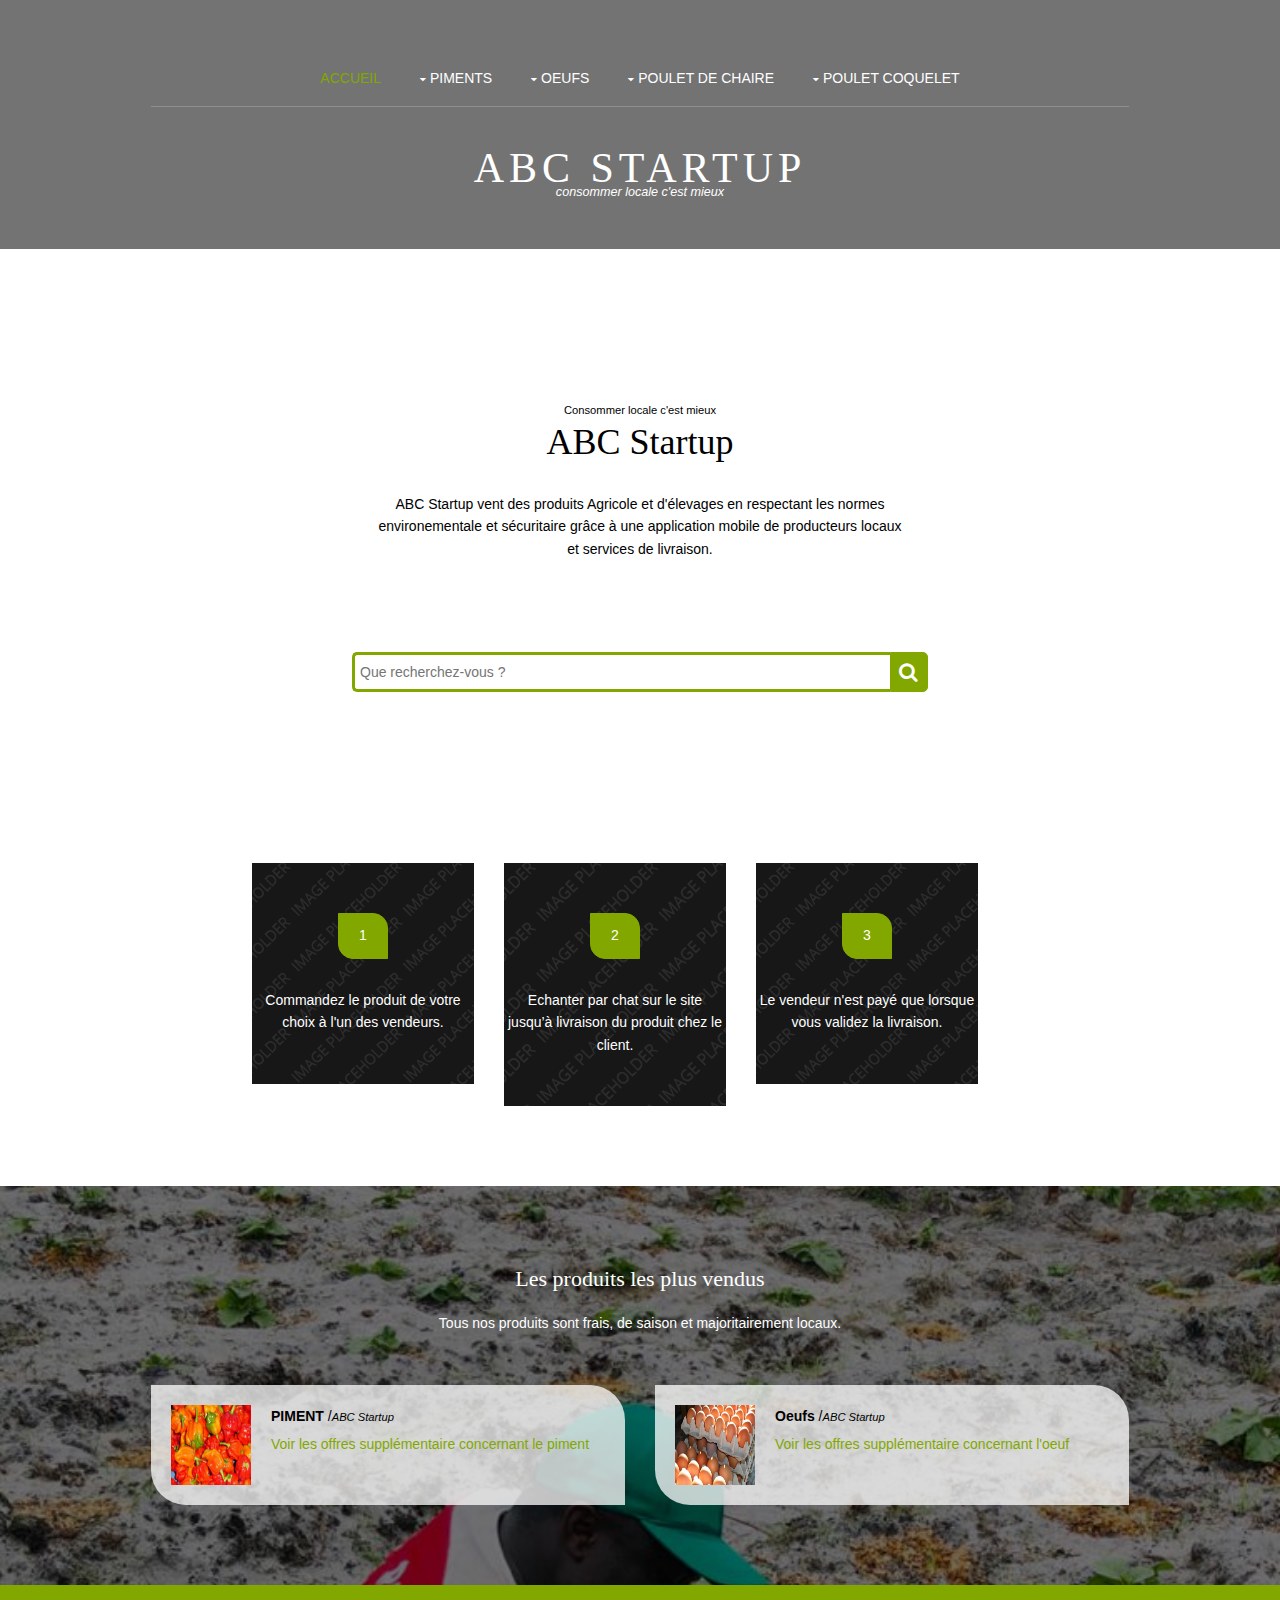
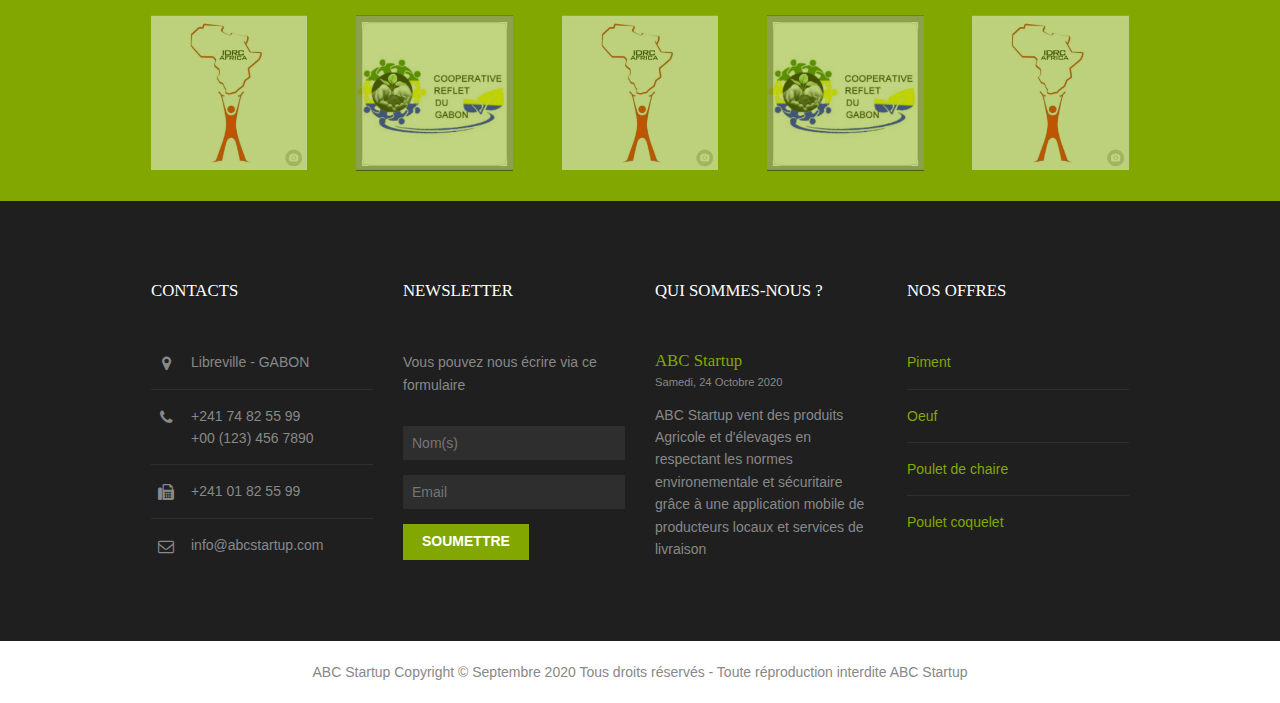
<file: Documents/ABC-Startup/index.html>
<!DOCTYPE html>
<html>

<head>
  <title>ABC Startup</title>
  <meta charset="utf-8">
  <meta name="viewport" content="width=device-width, initial-scale=1.0, maximum-scale=1.0, user-scalable=no">
  <link href="layout/styles/layout.css" rel="stylesheet" type="text/css" media="all">
</head>

<body id="top">
  <!-- ################################################################################################ -->
  <!-- ################################################################################################ -->
  <!-- ################################################################################################ -->
  <!-- Top Background Image Wrapper -->
  <div class="bgded"
    style="background-image:url('https://ordesong.org/wp-content/uploads/2016/06/chicken-farming-africa.jpg');">
    <!-- ################################################################################################ -->
    <div class="wrapper overlay">
      <header id="header" class="hoc clear">
        <nav id="mainav" class="clear">
          <!-- ################################################################################################ -->
          <ul class="clear">
            <li class="active"><a href="index.html">Accueil</a></li>
            <li><a class="drop" href="#">Piments</a>
              <ul>
                <li><a href="pages/produit1.html">ABC Startup</a></li>
                <li><a href="pages/produit2.html">IDRC Africa</a></li>
                <li><a href="pages/produit3.html">Copag</a></li>
                <li><a href="pages/sidebar-right.html">Reflet du Gabon</a></li>
                <li><a href="pages/sidebar-right.html">La Gabonaise Agricole</a></li>
              </ul>
            </li>
            <li><a class="drop" href="#">Oeufs</a>
              <ul>
                <li><a href="pages/full-width.html">IDRC Africa</a></li>
                <li><a href="pages/sidebar-left.html">Copag</a></li>
                <li><a href="pages/sidebar-right.html">Reflet du Gabon</a></li>
                <li><a href="pages/sidebar-right.html">La Gabonaise Agricole</a></li>
              </ul>
            </li>
            <li><a class="drop" href="#">Poulet de chaire</a>
              <ul>
                <li><a href="pages/full-width.html">IDRC Africa</a></li>
                <li><a href="pages/sidebar-left.html">Copag</a></li>
                <li><a href="pages/sidebar-right.html">Reflet du Gabon</a></li>
                <li><a href="pages/sidebar-right.html">La Gabonaise Agricole</a></li>
              </ul>
            </li>
            <li><a class="drop" href="#">Poulet coquelet</a>
              <ul>
                <li><a href="pages/full-width.html">IDRC Africa</a></li>
                <li><a href="pages/sidebar-left.html">Copag</a></li>
                <li><a href="pages/sidebar-right.html">Reflet du Gabon</a></li>
                <li><a href="pages/sidebar-right.html">La Gabonaise Agricole</a></li>
              </ul>
            </li>
          </ul>
          <!-- ################################################################################################ -->
        </nav>
        <div id="logo">
          <!-- ################################################################################################ -->
          <h1><a href="index.html">ABC Startup</a></h1>
          <p>Consommer locale c'est mieux</p>
          <!-- ################################################################################################ -->
        </div>
      </header>
    </div>
    <!-- ################################################################################################ -->
    <!-- ################################################################################################ -->
    <!-- ################################################################################################ -->
    <div id="pageintro" class="hoc clear">
      <!-- ################################################################################################ -->
      <article>
        <div class="introtxt">
          <p class="font-xs nospace">Consommer locale c'est mieux</p>
          <h2 class="heading">ABC Startup</h2>
          <p>ABC Startup vent des produits Agricole et d'élevages en respectant les 
            normes environementale et sécuritaire grâce à une application mobile de producteurs locaux et services de livraison.</p>
        </div>
        <footer>
          <ul class="nospace inline pushright">
            <li>

              <div class="wrap">
                <div class="search">
                  <input type="text" class="searchTerm" placeholder="Que recherchez-vous ?">
                  <button type="submit" class="searchButton">
                    <i class="fa fa-search"></i>
                  </button>
                </div>
              </div>
            </li>
          </ul>
        </footer>
      </article>
      <!-- ################################################################################################ -->
    </div>
    <!-- ################################################################################################ -->
  </div>
  <!-- End Top Background Image Wrapper -->
  <!-- ################################################################################################ -->
  <!-- ################################################################################################ -->
  <!-- ################################################################################################ -->
  <div class="wrapper row3">
    <main class="hoc container clear">
      <!-- main body -->
      <!-- ################################################################################################ -->
      <!----<div class="center btmspace-50">
        <h2 class="heading">Consectetur suspendisse</h2>
        <p>Potenti nam aliquet varius dolor ut lobortis morbi sit amet rutrum nunc cras imperdiet consequat eros nec
          efficitur sed placerat lacus orci sed eleifend odio aliquam vitae etiam imperdiet feugiat nisl non accumsan
          ante eleifend.</p>
      </div>--->
      <ul class="nospace group blocks">
        <li class="one_quarter first bgded overlay" style="background-image:url('images/demo/320x320.png');"><a
            class="btn medium" href="#">1</a><br>
          Commandez le produit de votre choix à l'un des vendeurs.</li>
        <li class="one_quarter bgded overlay" style="background-image:url('images/demo/320x320.png');"><a
            class="btn medium" href="#">2</a><br>

          Echanter par chat sur le site jusqu’à livraison du produit chez le client.</li>
        <li class="one_quarter bgded overlay" style="background-image:url('images/demo/320x320.png');"><a
            class="btn medium" href="#">3</a><br>
            Le vendeur n'est payé que lorsque vous validez la livraison.</li>
      </ul>
      <!-- ################################################################################################ -->
      <!-- / main body -->
      <div class="clear"></div>
    </main>
  </div>
  <!-- ################################################################################################ -->
  <!-- ################################################################################################ -->
  <!-- ################################################################################################ -->
  <div class="bgded overlay" style="background-image:url('images/demo/backgrounds/pdg.jpg');">
    <section id="testimonials" class="hoc container clear">
      <!-- ################################################################################################ -->
      <div class="center btmspace-50">
        <h2 class="heading">Les produits les plus vendus</h2>
        <p>Tous nos produits sont frais, de saison et majoritairement locaux.</p>
      </div>
      <ul class="nospace group">
        <li class="one_half first">
          <div class="clear">
            <img src="images/demo/piment.jpg" alt="">
            
            <span class="block"><strong>PIMENT</strong> /<em>ABC Startup</em></span>
            <blockquote><a href="pages/produit1.html">Voir les offres supplémentaire concernant le piment</a>
            </blockquote>
            
          </div>
        </li>
        <li class="one_half">
          <div class="clear"><img src="images/demo/oeuf1.jpeg" alt="">
              <span class="block"><strong>Oeufs</strong> /<em>ABC Startup</em></span>
              <blockquote><a href="pages/produit2.html">Voir les offres supplémentaire concernant l'oeuf</a>
              </blockquote>
          </div>
        </li>
      </ul>
      <!-- ################################################################################################ -->
    </section>
  </div>
  <!-- ################################################################################################ -->
  <!-- ################################################################################################ -->
  <!-- ################################################################################################ -->
  
  <!-- ################################################################################################ -->
  <!-- ################################################################################################ -->
  <!-- ################################################################################################ -->
  <div class="wrapper coloured">
    <div class="hoc clear">
      <!-- ################################################################################################ -->
      <figure id="logos">
        <ul class="nospace group">
          <li><a href="#"><img src="images/demo/part1.jpg" alt=""></a></li>
          <li><a href="#"><img src="images/demo/part2.jpg" alt=""></a></li>
          <li><a href="#"><img src="images/demo/part1.jpg" alt=""></a></li>
          <li><a href="#"><img src="images/demo/part2.jpg" alt=""></a></li>
          <li><a href="#"><img src="images/demo/part1.jpg" alt=""></a></li>
        </ul>
        <figcaption class="hidden"><a class="btn small" href="#">More &raquo;</a></figcaption>
      </figure>
      <!-- ################################################################################################ -->
    </div>
  </div>
  <!-- ################################################################################################ -->
  <!-- ################################################################################################ -->
  <!-- ################################################################################################ -->
  <div class="wrapper row4">
    <footer id="footer" class="hoc clear">
      <!-- ################################################################################################ -->
      <div class="one_quarter first">
        <h6 class="title"> Contacts</h6>
        <ul class="nospace linklist contact">
          <li><i class="fa fa-map-marker"></i>
            <address>
              Libreville - GABON
            </address>
          </li>
          <li><i class="fa fa-phone"></i> +241 74 82 55 99<br>
            +00 (123) 456 7890</li>
          <li><i class="fa fa-fax"></i> +241 01 82 55 99 </li>
          <li><i class="fa fa-envelope-o"></i>info@abcstartup.com</li>
        </ul>
      </div>
      <!-- ################################################################################################ -->
      <div class="one_quarter">
        <h6 class="title">Newsletter</h6>
        <p class="btmspace-30">Vous pouvez nous écrire via ce formulaire</p>
        <form method="post" action="#">
          <fieldset>
            <legend>Newsletter:</legend>
            <input class="btmspace-15" type="text" value="" placeholder="Nom(s)">
            <input class="btmspace-15" type="text" value="" placeholder="Email">
            <button type="submit" value="submit">Soumettre</button>
          </fieldset>
        </form>
      </div>
      <!-- ################################################################################################ -->
      <div class="one_quarter">
        <h6 class="title">Qui sommes-nous ?</h6>
        <ul class="nospace linklist">
          <li>
            <article>
              <h2 class="nospace font-x1"><a href="#">ABC Startup </a></h2>
              <time class="font-xs block btmspace-10" datetime="2045-04-06">Samedi, 24 Octobre 2020</time>
              <p class="nospace">ABC Startup vent des produits Agricole et d'élevages en respectant les 
                normes environementale et sécuritaire grâce à une application mobile de producteurs locaux et services de livraison</p>
            </article>
          </li>
        </ul>
      </div>
      <!-- ################################################################################################ -->
      <div class="one_quarter">
        <h6 class="title">Nos offres</h6>
        <ul class="nospace linklist">
          <li><a href="#">Piment</a></li>
          <li><a href="#">Oeuf</a></li>
          <li><a href="#">Poulet de chaire</a></li>
          <li><a href="#">Poulet coquelet</a></li>
        </ul>
      </div>
      <!-- ################################################################################################ -->
    </footer>
  </div>
  <!-- ################################################################################################ -->
  <!-- ################################################################################################ -->
  <!-- ################################################################################################ -->
  <div class="wrapper row5">
    <div id="copyright" class="hoc clear">
      <!-- ################################################################################################ -->
      <p class="fl_rcent">ABC Startup Copyright © Septembre 2020 Tous droits réservés - Toute
        réproduction interdite <a href="index.html">ABC Startup</a></p>
      <!-- ################################################################################################ -->
    </div>
  </div>
  <!-- ################################################################################################ -->
  <!-- ################################################################################################ -->
  <!-- ################################################################################################ -->
  <a id="backtotop" href="#top"><i class="fa fa-chevron-up"></i></a>
  <!-- JAVASCRIPTS -->
  <script src="layout/scripts/jquery.min.js"></script>
  <script src="layout/scripts/jquery.backtotop.js"></script>
  <script src="layout/scripts/jquery.mobilemenu.js"></script>
  <!-- IE9 Placeholder Support -->
  <script src="layout/scripts/jquery.placeholder.min.js"></script>
  <!-- / IE9 Placeholder Support -->
</body>

</html>
</file>
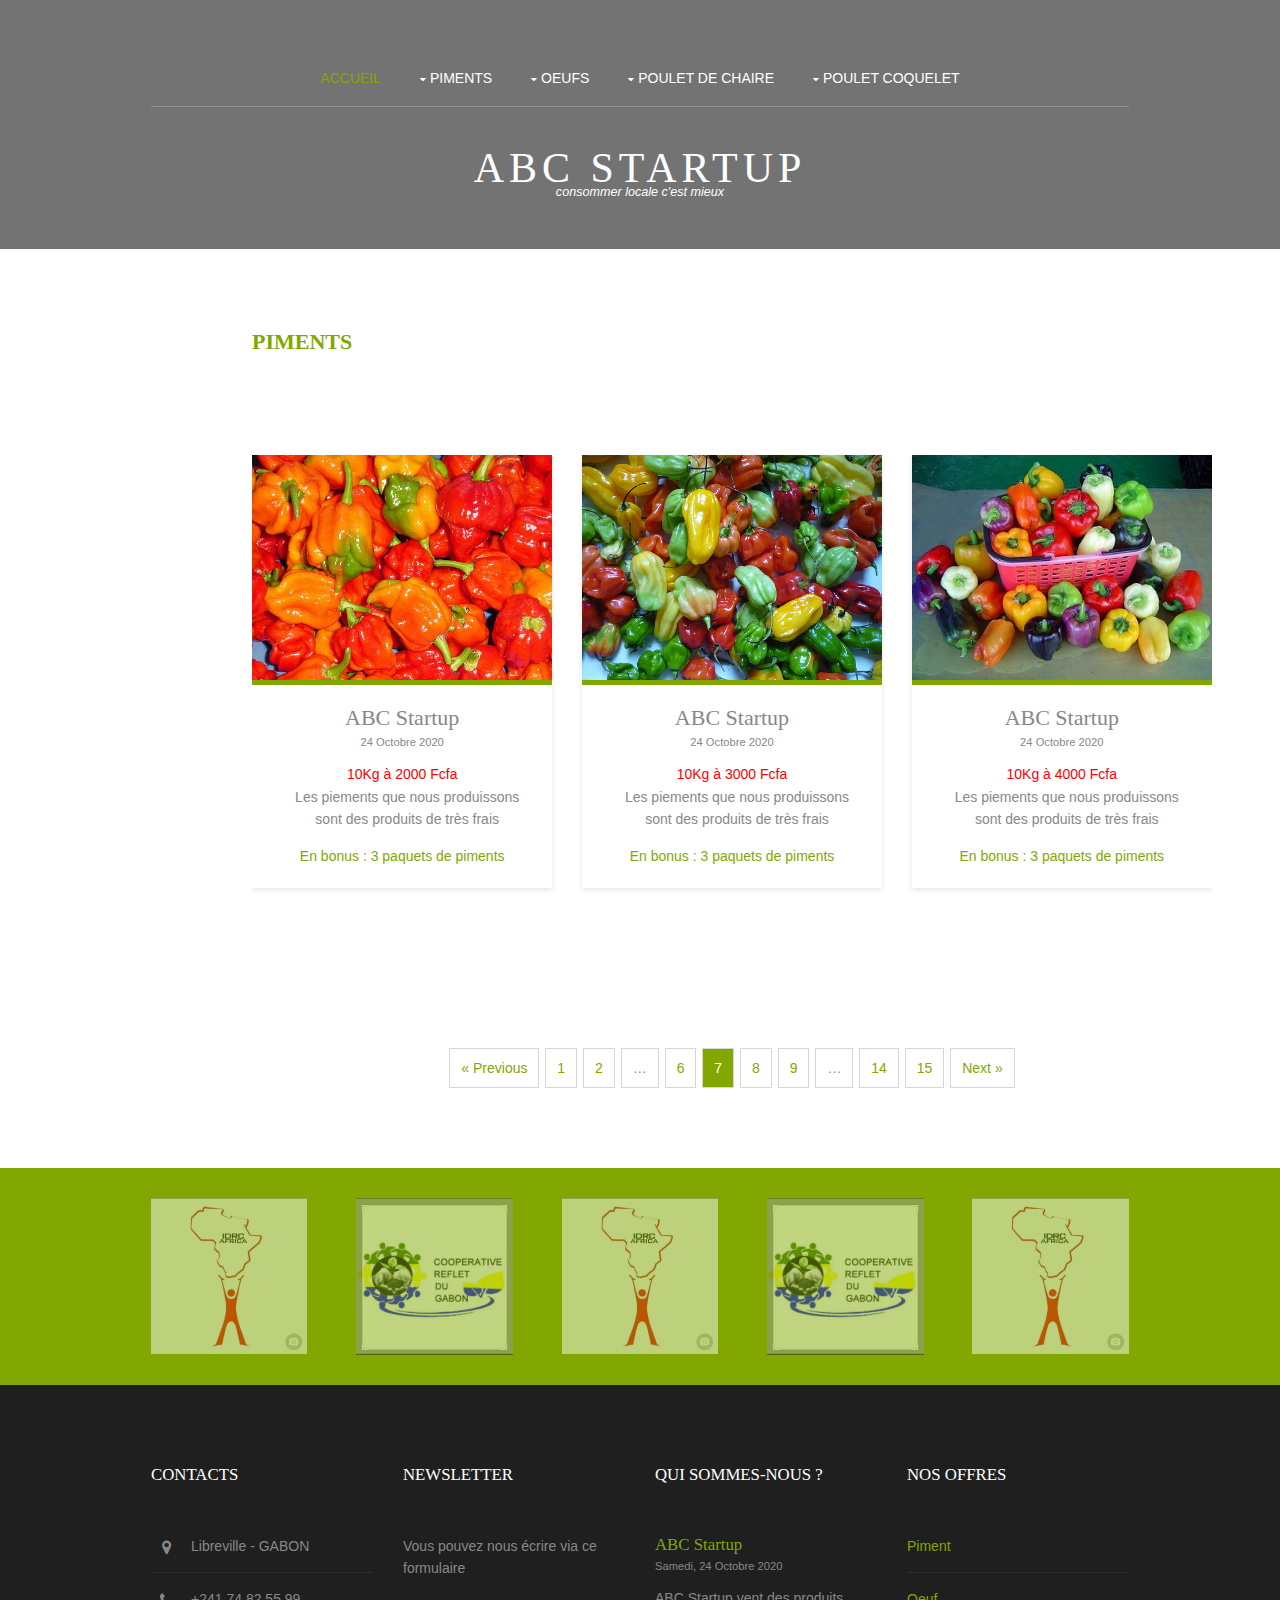
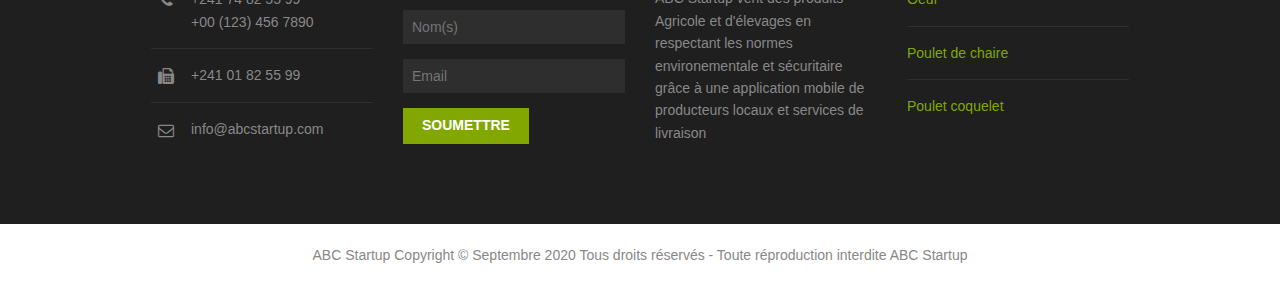
<file: Documents/ABC-Startup/pages/produit1.html>
<!DOCTYPE html>
<!--
Template Name: Arialogic
Author: <a href="http://www.os-templates.com/">OS Templates</a>
Author URI: http://www.os-templates.com/
Licence: Free to use under our free template licence terms
Licence URI: http://www.os-templates.com/template-terms
-->
<html>
<head>
<title>ABC Startup</title>
<meta charset="utf-8">
<meta name="viewport" content="width=device-width, initial-scale=1.0, maximum-scale=1.0, user-scalable=no">
<link href="../layout/styles/layout.css" rel="stylesheet" type="text/css" media="all">
</head>
<body id="top">
<!-- ################################################################################################ -->
<!-- ################################################################################################ -->
<!-- ################################################################################################ -->
<!-- Top Background Image Wrapper -->
<div class="bgded"
style="background-image:url('https://s.rfi.fr/media/display/b76549b2-135b-11ea-a1b1-005056bf7c53/w:1280/p:4x3/piments-mercedes-ahumada_gdm30032019_0.jpg');">
<!-- ################################################################################################ -->
<div class="wrapper overlay">
  <header id="header" class="hoc clear">
    <nav id="mainav" class="clear">
      <!-- ################################################################################################ -->
      <ul class="clear">
        <li class="active"><a href="index.html">Accueil</a></li>
        <li><a class="drop" href="#">Piments</a>
          <ul>
            <li><a href="pages/piments.html">ABC Startup</a></li>
            <li><a href="pages/full-width.html">IDRC Africa</a></li>
            <li><a href="pages/sidebar-left.html">Copag</a></li>
            <li><a href="pages/sidebar-right.html">Reflet du Gabon</a></li>
            <li><a href="pages/sidebar-right.html">La Gabonaise Agricole</a></li>
          </ul>
        </li>
        <li><a class="drop" href="#">Oeufs</a>
          <ul>
            <li><a href="pages/full-width.html">IDRC Africa</a></li>
            <li><a href="pages/sidebar-left.html">Copag</a></li>
            <li><a href="pages/sidebar-right.html">Reflet du Gabon</a></li>
            <li><a href="pages/sidebar-right.html">La Gabonaise Agricole</a></li>
          </ul>
        </li>
        <li><a class="drop" href="#">Poulet de chaire</a>
          <ul>
            <li><a href="pages/full-width.html">IDRC Africa</a></li>
            <li><a href="pages/sidebar-left.html">Copag</a></li>
            <li><a href="pages/sidebar-right.html">Reflet du Gabon</a></li>
            <li><a href="pages/sidebar-right.html">La Gabonaise Agricole</a></li>
          </ul>
        </li>
        <li><a class="drop" href="#">Poulet coquelet</a>
          <ul>
            <li><a href="pages/full-width.html">IDRC Africa</a></li>
            <li><a href="pages/sidebar-left.html">Copag</a></li>
            <li><a href="pages/sidebar-right.html">Reflet du Gabon</a></li>
            <li><a href="pages/sidebar-right.html">La Gabonaise Agricole</a></li>
          </ul>
        </li>
      </ul>
      <!-- ################################################################################################ -->
    </nav>
    <div id="logo">
      <!-- ################################################################################################ -->
      <h1 class="phrase"><a href="index.html">ABC Startup</a></h1>
      <p>Consommer locale c'est mieux</p>
      <!-- ################################################################################################ -->
    </div>
  </header>
</div>
  <!-- ################################################################################################ -->
</div>
<!-- End Top Background Image Wrapper -->
<!-- ################################################################################################ -->
<!-- ################################################################################################ -->
<!-- ################################################################################################ -->
<div class="wrapper row3">
  <main class="hoc container clear"> 
    <!-- main body -->
    <!-- ################################################################################################ -->
    <div class="content"> 
      <!-- ################################################################################################ -->
      <div id="gallery">
        <figure>
          <header class="heading"><span class="name-piment">PIMENTS</span></header>
          <div class="wrapper row3">
            <section class="hoc container clear">
              <!-- ################################################################################################ -->
              <ul class="nospace elements">
                <li class="one_third first">
                  <article><a href="#"><img src="../images/demo/piment.jpg" alt=""></a>
                    <div class="txtwrap">
                      <h6 class="heading">ABC Startup</h6>
                      <time datetime="2045-04-06">24 Octobre 2020</time>
                      <span class="price-abc">10Kg à 2000 Fcfa</span>
                      <p>Les piements que nous produissons sont des produits de très frais</p>
                      <footer><a href="../pages/detail_produit.html">En bonus : 3 paquets de piments</a></footer>
                    </div>
                  </article>
                </li>
                <li class="one_third">
                  <article><a href="#"><img src="../images/demo/piment3.jpeg" alt=""></a>
                    <div class="txtwrap">
                      <h6 class="heading">ABC Startup</h6>
                      <time datetime="2045-04-05">24 Octobre 2020</time>
                      <span class="price-abc">10Kg à 3000 Fcfa</span>
                      <p>Les piements que nous produissons sont des produits de très frais</p>
                      <footer><a href="#">En bonus : 3 paquets de piments</a></footer>
                    </div>
                  </article>
                </li>
                <li class="one_third">
                  <article><a href="#"><img src="../images/demo/piment4.jpeg" alt=""></a>
                    <div class="txtwrap">
                      <h6 class="heading">ABC Startup</h6>
                      <time datetime="2045-04-04">24 Octobre 2020</time>
                      <span class="price-abc">10Kg à 4000 Fcfa</span>
                      <p>Les piements que nous produissons sont des produits de très frais</p>
                      <footer><a href="#">En bonus : 3 paquets de piments</a></footer>
                    </div>
                  </article>
                </li>
              </ul>
              <!-- ################################################################################################ -->
            </section>
          </div>
        </figure>
      </div>
      <!-- ################################################################################################ -->
      <!-- ################################################################################################ -->
      <nav class="pagination">
        <ul>
          <li><a href="#">&laquo; Previous</a></li>
          <li><a href="#">1</a></li>
          <li><a href="#">2</a></li>
          <li><strong>&hellip;</strong></li>
          <li><a href="#">6</a></li>
          <li class="current"><strong>7</strong></li>
          <li><a href="#">8</a></li>
          <li><a href="#">9</a></li>
          <li><strong>&hellip;</strong></li>
          <li><a href="#">14</a></li>
          <li><a href="#">15</a></li>
          <li><a href="#">Next &raquo;</a></li>
        </ul>
      </nav>
      <!-- ################################################################################################ -->
    </div>
    <!-- ################################################################################################ -->
    <!-- / main body -->
    <div class="clear"></div>
  </main>
</div>
<!-- ################################################################################################ -->
<!-- ################################################################################################ -->
<!-- ################################################################################################ -->
<div class="wrapper coloured">
  <div class="hoc clear">
    <!-- ################################################################################################ -->
    <figure id="logos">
      <ul class="nospace group">
        <li><a href="#"><img src="../images/demo/part1.jpg" alt=""></a></li>
        <li><a href="#"><img src="../images/demo/part2.jpg" alt=""></a></li>
        <li><a href="#"><img src="../images/demo/part1.jpg" alt=""></a></li>
        <li><a href="#"><img src="../images/demo/part2.jpg" alt=""></a></li>
        <li><a href="#"><img src="../images/demo/part1.jpg" alt=""></a></li>
      </ul>
      <figcaption class="hidden"><a class="btn small" href="#">More &raquo;</a></figcaption>
    </figure>
    <!-- ################################################################################################ -->
  </div>
</div>
<!-- ################################################################################################ -->
<!-- ################################################################################################ -->
<!-- ################################################################################################ -->
<div class="wrapper row4">
  <footer id="footer" class="hoc clear">
    <!-- ################################################################################################ -->
    <div class="one_quarter first">
      <h6 class="title"> Contacts</h6>
      <ul class="nospace linklist contact">
        <li><i class="fa fa-map-marker"></i>
          <address>
            Libreville - GABON
          </address>
        </li>
        <li><i class="fa fa-phone"></i> +241 74 82 55 99<br>
          +00 (123) 456 7890</li>
        <li><i class="fa fa-fax"></i> +241 01 82 55 99 </li>
        <li><i class="fa fa-envelope-o"></i>info@abcstartup.com</li>
      </ul>
    </div>
    <!-- ################################################################################################ -->
    <div class="one_quarter">
      <h6 class="title">Newsletter</h6>
      <p class="btmspace-30">Vous pouvez nous écrire via ce formulaire</p>
      <form method="post" action="#">
        <fieldset>
          <legend>Newsletter:</legend>
          <input class="btmspace-15" type="text" value="" placeholder="Nom(s)">
          <input class="btmspace-15" type="text" value="" placeholder="Email">
          <button type="submit" value="submit">Soumettre</button>
        </fieldset>
      </form>
    </div>
    <!-- ################################################################################################ -->
    <div class="one_quarter">
      <h6 class="title">Qui sommes-nous ?</h6>
      <ul class="nospace linklist">
        <li>
          <article>
            <h2 class="nospace font-x1"><a href="#">ABC Startup </a></h2>
            <time class="font-xs block btmspace-10" datetime="2045-04-06">Samedi, 24 Octobre 2020</time>
            <p class="nospace">ABC Startup vent des produits Agricole et d'élevages en respectant les 
              normes environementale et sécuritaire grâce à une application mobile de producteurs locaux et services de livraison</p>
          </article>
        </li>
      </ul>
    </div>
    <!-- ################################################################################################ -->
    <div class="one_quarter">
      <h6 class="title">Nos offres</h6>
      <ul class="nospace linklist">
        <li><a href="#">Piment</a></li>
        <li><a href="#">Oeuf</a></li>
        <li><a href="#">Poulet de chaire</a></li>
        <li><a href="#">Poulet coquelet</a></li>
      </ul>
    </div>
    <!-- ################################################################################################ -->
  </footer>
</div>
<!-- ################################################################################################ -->
<!-- ################################################################################################ -->
<!-- ################################################################################################ -->
<div class="wrapper row5">
  <div id="copyright" class="hoc clear">
    <!-- ################################################################################################ -->
    <p class="fl_rcent">ABC Startup Copyright © Septembre 2020 Tous droits réservés - Toute
      réproduction interdite <a href="index.html">ABC Startup</a></p>
    <!-- ################################################################################################ -->
  </div>
</div>
<!-- ################################################################################################ -->
<!-- ################################################################################################ -->
<!-- ################################################################################################ -->
<a id="backtotop" href="#top"><i class="fa fa-chevron-up"></i></a>
<!-- JAVASCRIPTS -->
<script src="../layout/scripts/jquery.min.js"></script>
<script src="../layout/scripts/jquery.backtotop.js"></script>
<script src="../layout/scripts/jquery.mobilemenu.js"></script>
<!-- IE9 Placeholder Support -->
<script src="../layout/scripts/jquery.placeholder.min.js"></script>
<!-- / IE9 Placeholder Support -->
</body>
</html>
</file>
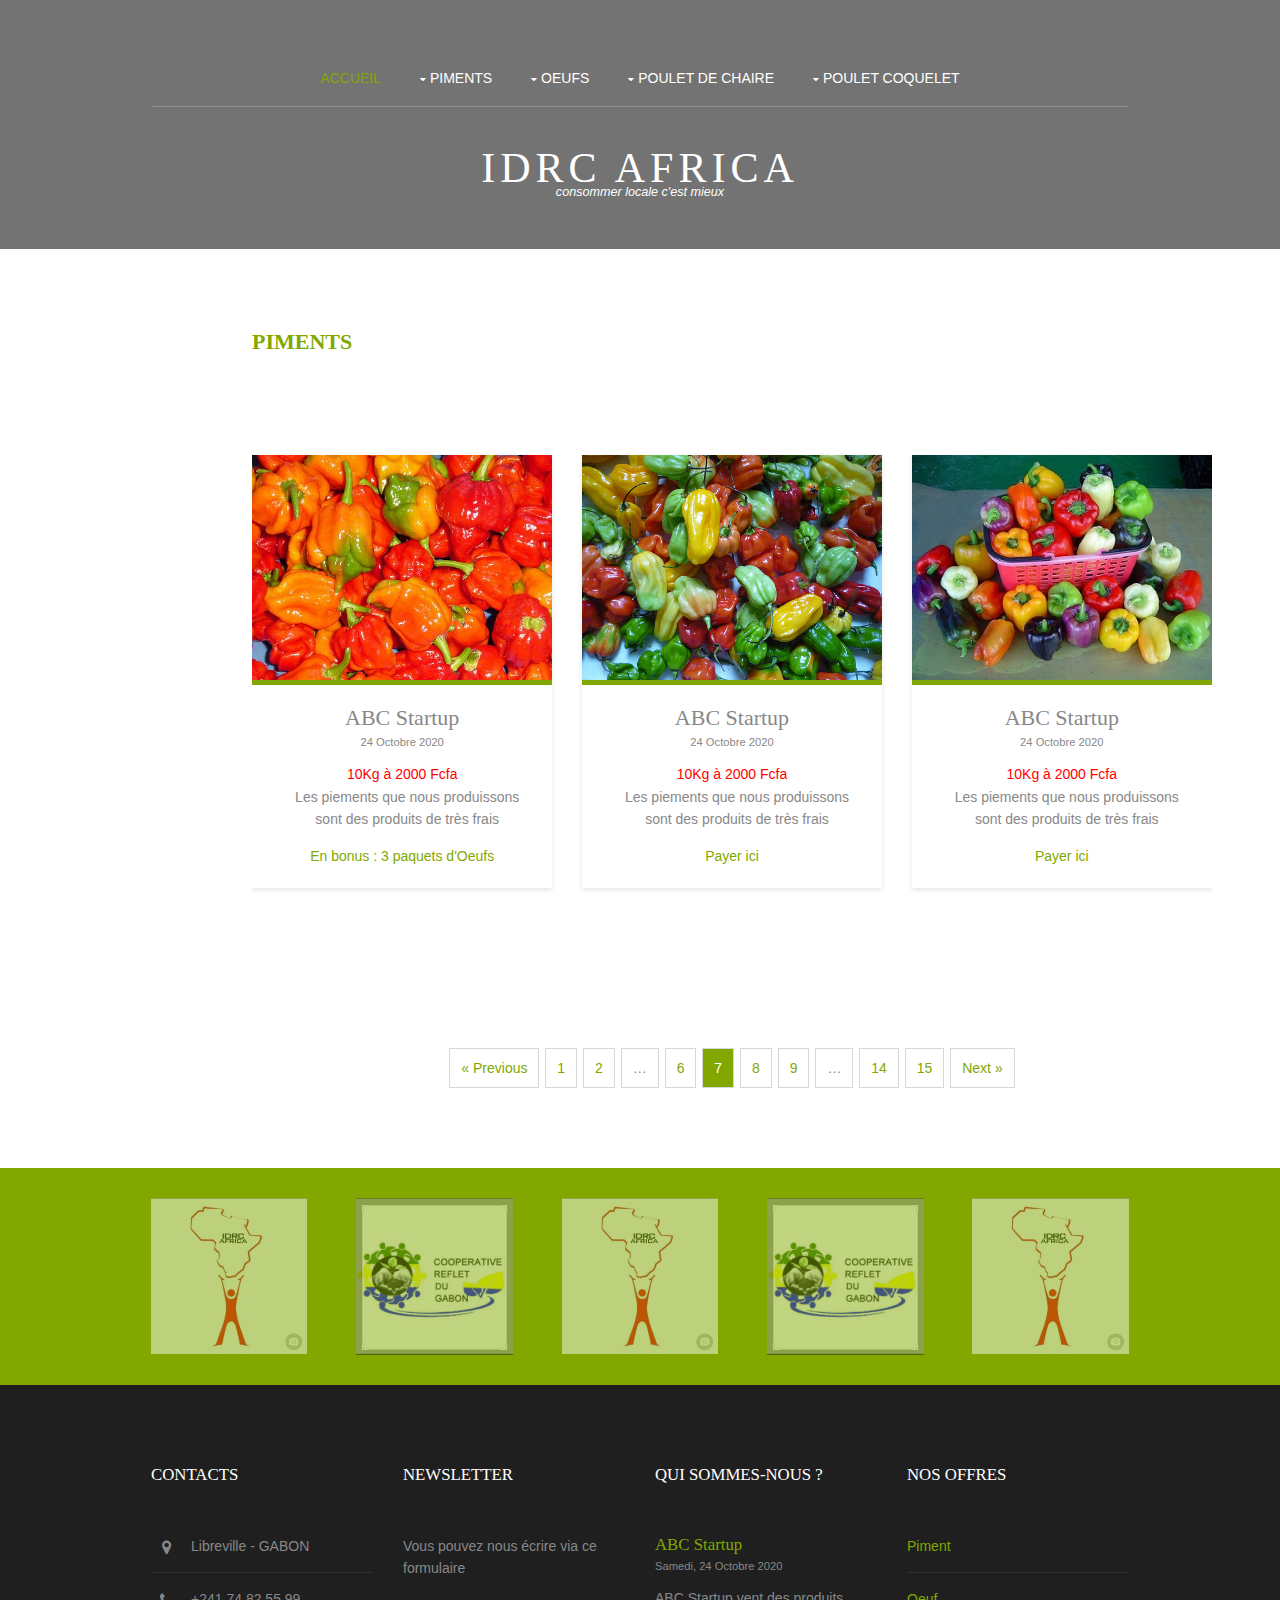
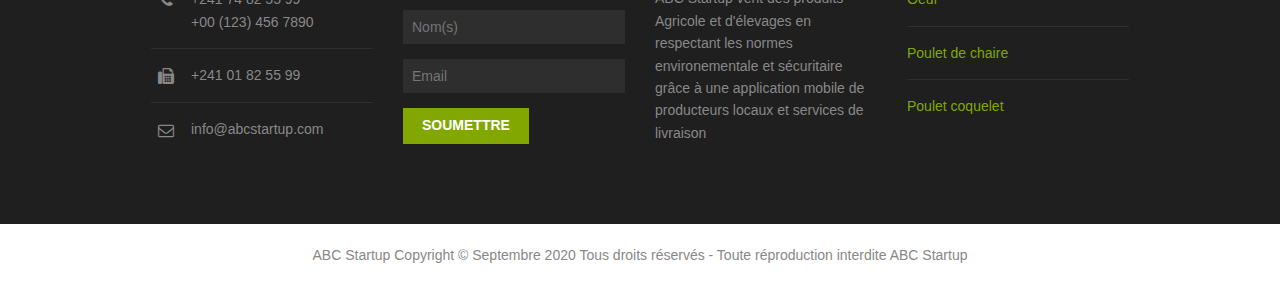
<file: Documents/ABC-Startup/pages/produit2.html>
<!DOCTYPE html>
<!--
Template Name: Arialogic
Author: <a href="http://www.os-templates.com/">OS Templates</a>
Author URI: http://www.os-templates.com/
Licence: Free to use under our free template licence terms
Licence URI: http://www.os-templates.com/template-terms
-->
<html>
<head>
<title>ABC Startup</S></title>
<meta charset="utf-8">
<meta name="viewport" content="width=device-width, initial-scale=1.0, maximum-scale=1.0, user-scalable=no">
<link href="../layout/styles/layout.css" rel="stylesheet" type="text/css" media="all">
</head>
<body id="top">
<!-- ################################################################################################ -->
<!-- ################################################################################################ -->
<!-- ################################################################################################ -->
<!-- Top Background Image Wrapper -->
<div class="bgded"
style="background-image:url('https://s.rfi.fr/media/display/b76549b2-135b-11ea-a1b1-005056bf7c53/w:1280/p:4x3/piments-mercedes-ahumada_gdm30032019_0.jpg');">
<!-- ################################################################################################ -->
<div class="wrapper overlay">
  <header id="header" class="hoc clear">
    <nav id="mainav" class="clear">
      <!-- ################################################################################################ -->
      <ul class="clear">
        <li class="active"><a href="index.html">Accueil</a></li>
        <li><a class="drop" href="#">Piments</a>
          <ul>
            <li><a href="pages/produit1.html">ABC Startup</a></li>
            <li><a href="pages/produit2.html">IDRC Africa</a></li>
            <li><a href="pages/produit3.html">Copag</a></li>
            <li><a href="pages/sidebar-right.html">Reflet du Gabon</a></li>
            <li><a href="pages/sidebar-right.html">La Gabonaise Agricole</a></li>
          </ul>
        </li>
        <li><a class="drop" href="#">Oeufs</a>
          <ul>
            <li><a href="pages/full-width.html">IDRC Africa</a></li>
            <li><a href="pages/sidebar-left.html">Copag</a></li>
            <li><a href="pages/sidebar-right.html">Reflet du Gabon</a></li>
            <li><a href="pages/sidebar-right.html">La Gabonaise Agricole</a></li>
          </ul>
        </li>
        <li><a class="drop" href="#">Poulet de chaire</a>
          <ul>
            <li><a href="pages/full-width.html">IDRC Africa</a></li>
            <li><a href="pages/sidebar-left.html">Copag</a></li>
            <li><a href="pages/sidebar-right.html">Reflet du Gabon</a></li>
            <li><a href="pages/sidebar-right.html">La Gabonaise Agricole</a></li>
          </ul>
        </li>
        <li><a class="drop" href="#">Poulet coquelet</a>
          <ul>
            <li><a href="pages/full-width.html">IDRC Africa</a></li>
            <li><a href="pages/sidebar-left.html">Copag</a></li>
            <li><a href="pages/sidebar-right.html">Reflet du Gabon</a></li>
            <li><a href="pages/sidebar-right.html">La Gabonaise Agricole</a></li>
          </ul>
        </li>
      </ul>
      <!-- ################################################################################################ -->
    </nav>
    <div id="logo">
      <!-- ################################################################################################ -->
      <h1><a href="index.html">IDRC Africa</a></h1>
      <p>Consommer locale c'est mieux</p>
      <!-- ################################################################################################ -->
    </div>
  </header>
</div>
  <!-- ################################################################################################ -->
</div>
<!-- End Top Background Image Wrapper -->
<!-- ################################################################################################ -->
<!-- ################################################################################################ -->
<!-- ################################################################################################ -->
<div class="wrapper row3">
  <main class="hoc container clear"> 
    <!-- main body -->
    <!-- ################################################################################################ -->
    <div class="content"> 
      <!-- ################################################################################################ -->
      <div id="gallery">
        <figure>
          <header class="heading"><span class="name-piment">PIMENTS</span></header>
          <div class="wrapper row3">
            <section class="hoc container clear">
              <!-- ################################################################################################ -->
              <ul class="nospace elements">
                <li class="one_third first">
                  <article><a href="#"><img src="../images/demo/piment.jpg" alt=""></a>
                    <div class="txtwrap">
                      <h6 class="heading">ABC Startup</h6>
                      <time datetime="2045-04-06">24 Octobre 2020</time>
                      <span class="price-abc">10Kg à 2000 Fcfa</span>
                      <p>Les piements que nous produissons sont des produits de très frais</p>
                      <footer><a href="#">En bonus : 3 paquets d'Oeufs</a></footer>
                    </div>
                  </article>
                </li>
                <li class="one_third">
                  <article><a href="#"><img src="../images/demo/piment3.jpeg" alt=""></a>
                    <div class="txtwrap">
                      <h6 class="heading">ABC Startup</h6>
                      <time datetime="2045-04-05">24 Octobre 2020</time>
                      <span class="price-abc">10Kg à 2000 Fcfa</span>
                      <p>Les piements que nous produissons sont des produits de très frais</p>
                      <footer><a href="#">Payer ici</a></footer>
                    </div>
                  </article>
                </li>
                <li class="one_third">
                  <article><a href="#"><img src="../images/demo/piment4.jpeg" alt=""></a>
                    <div class="txtwrap">
                      <h6 class="heading">ABC Startup</h6>
                      <time datetime="2045-04-04">24 Octobre 2020</time>
                      <span class="price-abc">10Kg à 2000 Fcfa</span>
                      <p>Les piements que nous produissons sont des produits de très frais</p>
                      <footer><a href="#">Payer ici</a></footer>
                    </div>
                  </article>
                </li>
              </ul>
              <!-- ################################################################################################ -->
            </section>
          </div>
        </figure>
      </div>
      <!-- ################################################################################################ -->
      <!-- ################################################################################################ -->
      <nav class="pagination">
        <ul>
          <li><a href="#">&laquo; Previous</a></li>
          <li><a href="#">1</a></li>
          <li><a href="#">2</a></li>
          <li><strong>&hellip;</strong></li>
          <li><a href="#">6</a></li>
          <li class="current"><strong>7</strong></li>
          <li><a href="#">8</a></li>
          <li><a href="#">9</a></li>
          <li><strong>&hellip;</strong></li>
          <li><a href="#">14</a></li>
          <li><a href="#">15</a></li>
          <li><a href="#">Next &raquo;</a></li>
        </ul>
      </nav>
      <!-- ################################################################################################ -->
    </div>
    <!-- ################################################################################################ -->
    <!-- / main body -->
    <div class="clear"></div>
  </main>
</div>
<!-- ################################################################################################ -->
<!-- ################################################################################################ -->
<!-- ################################################################################################ -->
<div class="wrapper coloured">
  <div class="hoc clear">
    <!-- ################################################################################################ -->
    <figure id="logos">
      <ul class="nospace group">
        <li><a href="#"><img src="../images/demo/part1.jpg" alt=""></a></li>
        <li><a href="#"><img src="../images/demo/part2.jpg" alt=""></a></li>
        <li><a href="#"><img src="../images/demo/part1.jpg" alt=""></a></li>
        <li><a href="#"><img src="../images/demo/part2.jpg" alt=""></a></li>
        <li><a href="#"><img src="../images/demo/part1.jpg" alt=""></a></li>
      </ul>
      <figcaption class="hidden"><a class="btn small" href="#">More &raquo;</a></figcaption>
    </figure>
    <!-- ################################################################################################ -->
  </div>
</div>
<!-- ################################################################################################ -->
<!-- ################################################################################################ -->
<!-- ################################################################################################ -->
<div class="wrapper row4">
  <footer id="footer" class="hoc clear">
    <!-- ################################################################################################ -->
    <div class="one_quarter first">
      <h6 class="title"> Contacts</h6>
      <ul class="nospace linklist contact">
        <li><i class="fa fa-map-marker"></i>
          <address>
            Libreville - GABON
          </address>
        </li>
        <li><i class="fa fa-phone"></i> +241 74 82 55 99<br>
          +00 (123) 456 7890</li>
        <li><i class="fa fa-fax"></i> +241 01 82 55 99 </li>
        <li><i class="fa fa-envelope-o"></i>info@abcstartup.com</li>
      </ul>
    </div>
    <!-- ################################################################################################ -->
    <div class="one_quarter">
      <h6 class="title">Newsletter</h6>
      <p class="btmspace-30">Vous pouvez nous écrire via ce formulaire</p>
      <form method="post" action="#">
        <fieldset>
          <legend>Newsletter:</legend>
          <input class="btmspace-15" type="text" value="" placeholder="Nom(s)">
          <input class="btmspace-15" type="text" value="" placeholder="Email">
          <button type="submit" value="submit">Soumettre</button>
        </fieldset>
      </form>
    </div>
    <!-- ################################################################################################ -->
    <div class="one_quarter">
      <h6 class="title">Qui sommes-nous ?</h6>
      <ul class="nospace linklist">
        <li>
          <article>
            <h2 class="nospace font-x1"><a href="#">ABC Startup </a></h2>
            <time class="font-xs block btmspace-10" datetime="2045-04-06">Samedi, 24 Octobre 2020</time>
            <p class="nospace">ABC Startup vent des produits Agricole et d'élevages en respectant les 
              normes environementale et sécuritaire grâce à une application mobile de producteurs locaux et services de livraison</p>
          </article>
        </li>
      </ul>
    </div>
    <!-- ################################################################################################ -->
    <div class="one_quarter">
      <h6 class="title">Nos offres</h6>
      <ul class="nospace linklist">
        <li><a href="#">Piment</a></li>
        <li><a href="#">Oeuf</a></li>
        <li><a href="#">Poulet de chaire</a></li>
        <li><a href="#">Poulet coquelet</a></li>
      </ul>
    </div>
    <!-- ################################################################################################ -->
  </footer>
</div>
<!-- ################################################################################################ -->
<!-- ################################################################################################ -->
<!-- ################################################################################################ -->
<div class="wrapper row5">
  <div id="copyright" class="hoc clear">
    <!-- ################################################################################################ -->
    <p class="fl_rcent">ABC Startup Copyright © Septembre 2020 Tous droits réservés - Toute
      réproduction interdite <a href="index.html">ABC Startup</a></p>
    <!-- ################################################################################################ -->
  </div>
</div>
<!-- ################################################################################################ -->
<!-- ################################################################################################ -->
<!-- ################################################################################################ -->
<a id="backtotop" href="#top"><i class="fa fa-chevron-up"></i></a>
<!-- JAVASCRIPTS -->
<script src="../layout/scripts/jquery.min.js"></script>
<script src="../layout/scripts/jquery.backtotop.js"></script>
<script src="../layout/scripts/jquery.mobilemenu.js"></script>
<!-- IE9 Placeholder Support -->
<script src="../layout/scripts/jquery.placeholder.min.js"></script>
<!-- / IE9 Placeholder Support -->
</body>
</html>
</file>
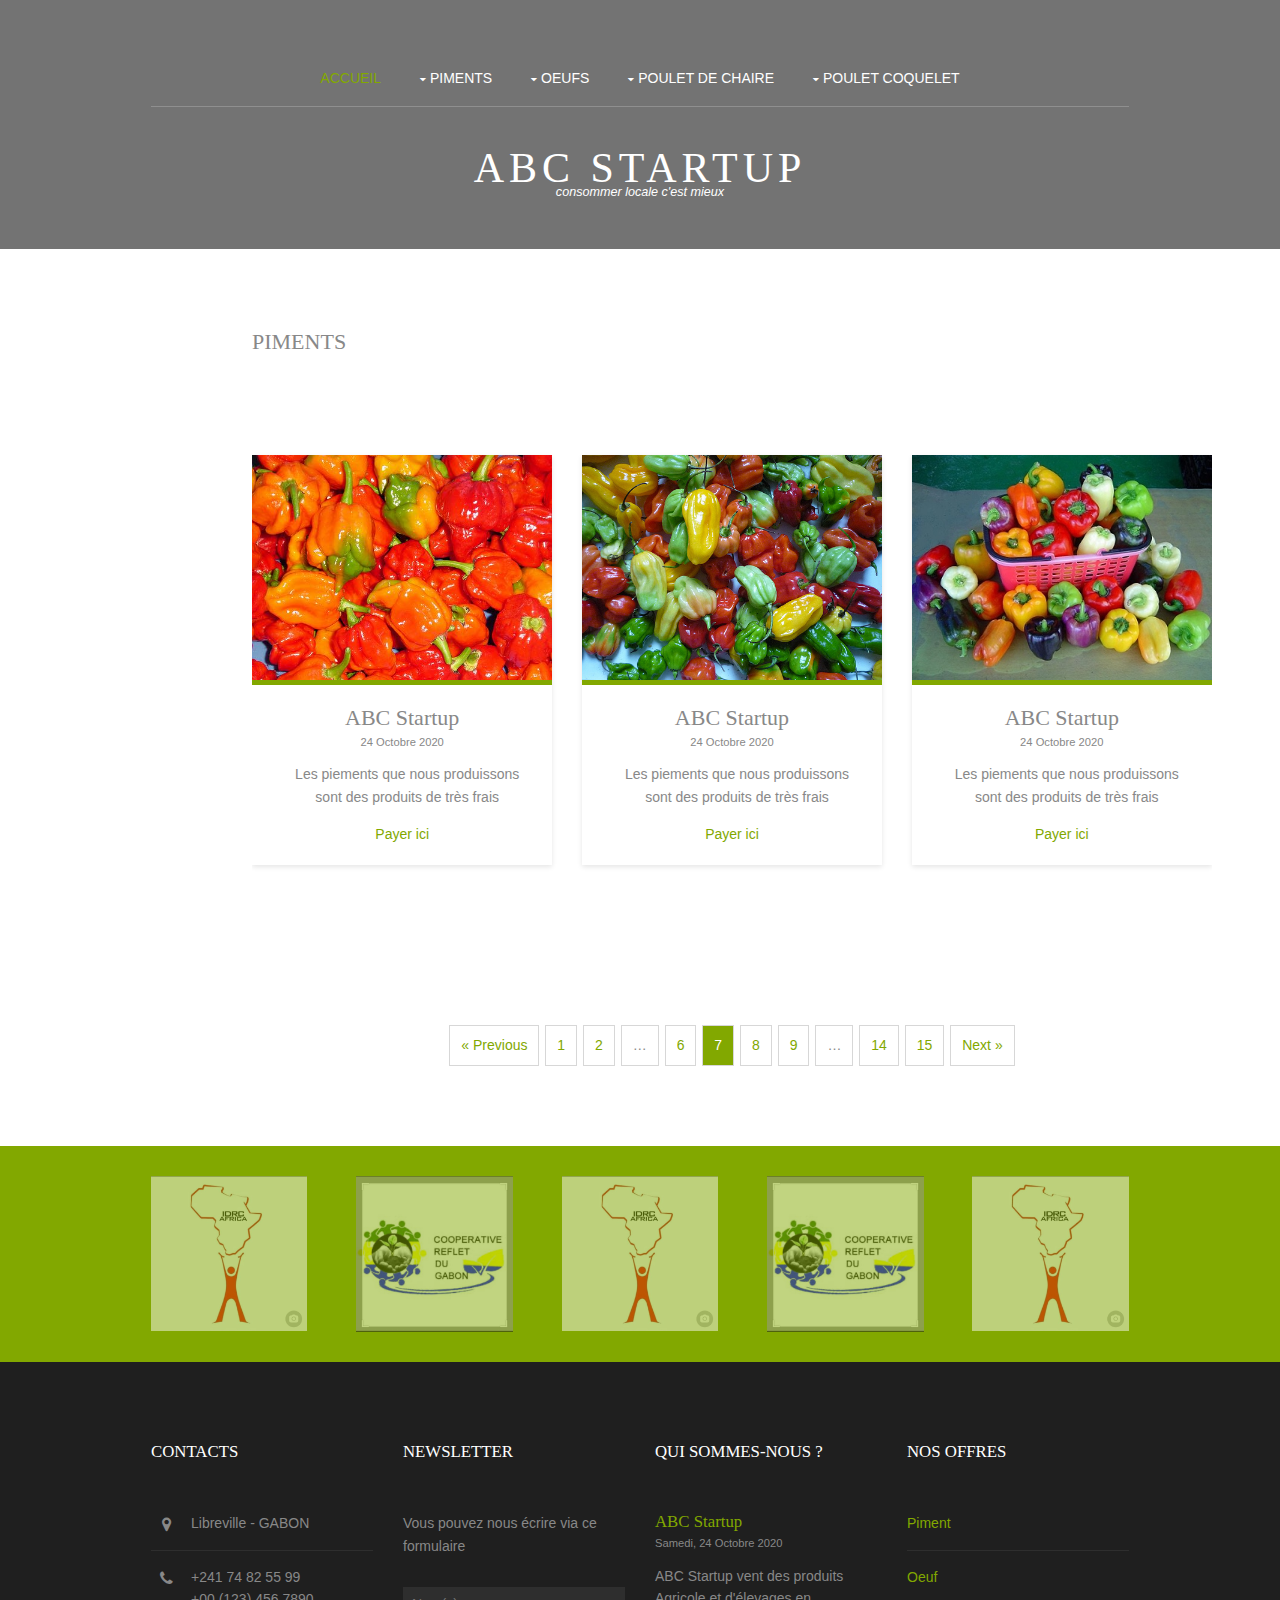
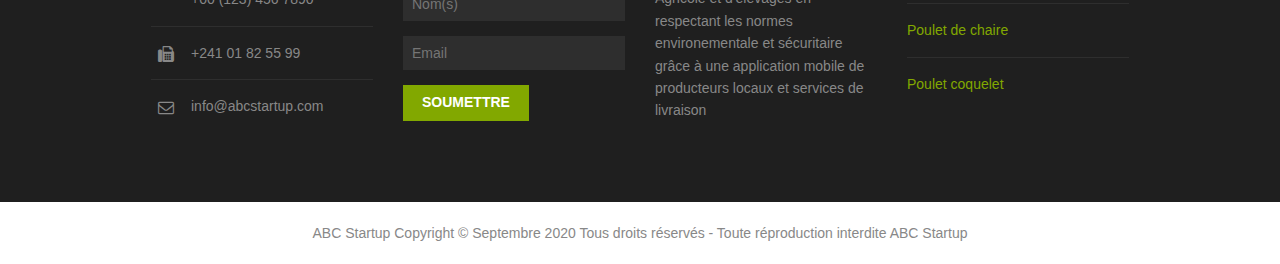
<file: Documents/ABC-Startup/pages/produit3.html>
<!DOCTYPE html>
<html>
<head>
<title>ABC Startup</title>
<meta charset="utf-8">
<meta name="viewport" content="width=device-width, initial-scale=1.0, maximum-scale=1.0, user-scalable=no">
<link href="../layout/styles/layout.css" rel="stylesheet" type="text/css" media="all">
</head>
<body id="top">
<!-- ################################################################################################ -->
<!-- ################################################################################################ -->
<!-- ################################################################################################ -->
<!-- Top Background Image Wrapper -->
<div class="bgded"
style="background-image:url('https://s.rfi.fr/media/display/b76549b2-135b-11ea-a1b1-005056bf7c53/w:1280/p:4x3/piments-mercedes-ahumada_gdm30032019_0.jpg');">
<!-- ################################################################################################ -->
<div class="wrapper overlay">
  <header id="header" class="hoc clear">
    <nav id="mainav" class="clear">
      <!-- ################################################################################################ -->
      <ul class="clear">
        <li class="active"><a href="index.html">Accueil</a></li>
        <li><a class="drop" href="#">Piments</a>
          <ul>
            <li><a href="pages/piments.html">ABC Startup</a></li>
            <li><a href="pages/full-width.html">IDRC Africa</a></li>
            <li><a href="pages/sidebar-left.html">Copag</a></li>
            <li><a href="pages/sidebar-right.html">Reflet du Gabon</a></li>
            <li><a href="pages/sidebar-right.html">La Gabonaise Agricole</a></li>
          </ul>
        </li>
        <li><a class="drop" href="#">Oeufs</a>
          <ul>
            <li><a href="pages/full-width.html">IDRC Africa</a></li>
            <li><a href="pages/sidebar-left.html">Copag</a></li>
            <li><a href="pages/sidebar-right.html">Reflet du Gabon</a></li>
            <li><a href="pages/sidebar-right.html">La Gabonaise Agricole</a></li>
          </ul>
        </li>
        <li><a class="drop" href="#">Poulet de chaire</a>
          <ul>
            <li><a href="pages/full-width.html">IDRC Africa</a></li>
            <li><a href="pages/sidebar-left.html">Copag</a></li>
            <li><a href="pages/sidebar-right.html">Reflet du Gabon</a></li>
            <li><a href="pages/sidebar-right.html">La Gabonaise Agricole</a></li>
          </ul>
        </li>
        <li><a class="drop" href="#">Poulet coquelet</a>
          <ul>
            <li><a href="pages/full-width.html">IDRC Africa</a></li>
            <li><a href="pages/sidebar-left.html">Copag</a></li>
            <li><a href="pages/sidebar-right.html">Reflet du Gabon</a></li>
            <li><a href="pages/sidebar-right.html">La Gabonaise Agricole</a></li>
          </ul>
        </li>
      </ul>
      <!-- ################################################################################################ -->
    </nav>
    <div id="logo">
      <!-- ################################################################################################ -->
      <h1><a href="index.html">ABC Startup</a></h1>
      <p>Consommer locale c'est mieux</p>
      <!-- ################################################################################################ -->
    </div>
  </header>
</div>
  <!-- ################################################################################################ -->
</div>
<!-- End Top Background Image Wrapper -->
<!-- ################################################################################################ -->
<!-- ################################################################################################ -->
<!-- ################################################################################################ -->
<div class="wrapper row3">
  <main class="hoc container clear"> 
    <!-- main body -->
    <!-- ################################################################################################ -->
    <div class="content"> 
      <!-- ################################################################################################ -->
      <div id="gallery">
        <figure>
          <header class="heading">PIMENTS</header>
          <div class="wrapper row3">
            <section class="hoc container clear">
              <!-- ################################################################################################ -->
              <ul class="nospace elements">
                <li class="one_third first">
                  <article><a href="#"><img src="../images/demo/piment.jpg" alt=""></a>
                    <div class="txtwrap">
                      <h6 class="heading">ABC Startup</h6>
                      <time datetime="2045-04-06">24 Octobre 2020</time>
                      <p>Les piements que nous produissons sont des produits de très frais</p>
                      <footer><a href="#">Payer ici</a></footer>
                    </div>
                  </article>
                </li>
                <li class="one_third">
                  <article><a href="#"><img src="../images/demo/piment3.jpeg" alt=""></a>
                    <div class="txtwrap">
                      <h6 class="heading">ABC Startup</h6>
                      <time datetime="2045-04-05">24 Octobre 2020</time>
                      <p>Les piements que nous produissons sont des produits de très frais</p>
                      <footer><a href="#">Payer ici</a></footer>
                    </div>
                  </article>
                </li>
                <li class="one_third">
                  <article><a href="#"><img src="../images/demo/piment4.jpeg" alt=""></a>
                    <div class="txtwrap">
                      <h6 class="heading">ABC Startup</h6>
                      <time datetime="2045-04-04">24 Octobre 2020</time>
                      <p>Les piements que nous produissons sont des produits de très frais</p>
                      <footer><a href="#">Payer ici</a></footer>
                    </div>
                  </article>
                </li>
              </ul>
              <!-- ################################################################################################ -->
            </section>
          </div>
        </figure>
      </div>
      <!-- ################################################################################################ -->
      <!-- ################################################################################################ -->
      <nav class="pagination">
        <ul>
          <li><a href="#">&laquo; Previous</a></li>
          <li><a href="#">1</a></li>
          <li><a href="#">2</a></li>
          <li><strong>&hellip;</strong></li>
          <li><a href="#">6</a></li>
          <li class="current"><strong>7</strong></li>
          <li><a href="#">8</a></li>
          <li><a href="#">9</a></li>
          <li><strong>&hellip;</strong></li>
          <li><a href="#">14</a></li>
          <li><a href="#">15</a></li>
          <li><a href="#">Next &raquo;</a></li>
        </ul>
      </nav>
      <!-- ################################################################################################ -->
    </div>
    <!-- ################################################################################################ -->
    <!-- / main body -->
    <div class="clear"></div>
  </main>
</div>
<!-- ################################################################################################ -->
<!-- ################################################################################################ -->
<!-- ################################################################################################ -->
<div class="wrapper coloured">
  <div class="hoc clear">
    <!-- ################################################################################################ -->
    <figure id="logos">
      <ul class="nospace group">
        <li><a href="#"><img src="../images/demo/part1.jpg" alt=""></a></li>
        <li><a href="#"><img src="../images/demo/part2.jpg" alt=""></a></li>
        <li><a href="#"><img src="../images/demo/part1.jpg" alt=""></a></li>
        <li><a href="#"><img src="../images/demo/part2.jpg" alt=""></a></li>
        <li><a href="#"><img src="../images/demo/part1.jpg" alt=""></a></li>
      </ul>
      <figcaption class="hidden"><a class="btn small" href="#">More &raquo;</a></figcaption>
    </figure>
    <!-- ################################################################################################ -->
  </div>
</div>
<!-- ################################################################################################ -->
<!-- ################################################################################################ -->
<!-- ################################################################################################ -->
<div class="wrapper row4">
  <footer id="footer" class="hoc clear">
    <!-- ################################################################################################ -->
    <div class="one_quarter first">
      <h6 class="title"> Contacts</h6>
      <ul class="nospace linklist contact">
        <li><i class="fa fa-map-marker"></i>
          <address>
            Libreville - GABON
          </address>
        </li>
        <li><i class="fa fa-phone"></i> +241 74 82 55 99<br>
          +00 (123) 456 7890</li>
        <li><i class="fa fa-fax"></i> +241 01 82 55 99 </li>
        <li><i class="fa fa-envelope-o"></i>info@abcstartup.com</li>
      </ul>
    </div>
    <!-- ################################################################################################ -->
    <div class="one_quarter">
      <h6 class="title">Newsletter</h6>
      <p class="btmspace-30">Vous pouvez nous écrire via ce formulaire</p>
      <form method="post" action="#">
        <fieldset>
          <legend>Newsletter:</legend>
          <input class="btmspace-15" type="text" value="" placeholder="Nom(s)">
          <input class="btmspace-15" type="text" value="" placeholder="Email">
          <button type="submit" value="submit">Soumettre</button>
        </fieldset>
      </form>
    </div>
    <!-- ################################################################################################ -->
    <div class="one_quarter">
      <h6 class="title">Qui sommes-nous ?</h6>
      <ul class="nospace linklist">
        <li>
          <article>
            <h2 class="nospace font-x1"><a href="#">ABC Startup </a></h2>
            <time class="font-xs block btmspace-10" datetime="2045-04-06">Samedi, 24 Octobre 2020</time>
            <p class="nospace">ABC Startup vent des produits Agricole et d'élevages en respectant les 
              normes environementale et sécuritaire grâce à une application mobile de producteurs locaux et services de livraison</p>
          </article>
        </li>
      </ul>
    </div>
    <!-- ################################################################################################ -->
    <div class="one_quarter">
      <h6 class="title">Nos offres</h6>
      <ul class="nospace linklist">
        <li><a href="#">Piment</a></li>
        <li><a href="#">Oeuf</a></li>
        <li><a href="#">Poulet de chaire</a></li>
        <li><a href="#">Poulet coquelet</a></li>
      </ul>
    </div>
    <!-- ################################################################################################ -->
  </footer>
</div>
<!-- ################################################################################################ -->
<!-- ################################################################################################ -->
<!-- ################################################################################################ -->
<div class="wrapper row5">
  <div id="copyright" class="hoc clear">
    <!-- ################################################################################################ -->
    <p class="fl_rcent">ABC Startup Copyright © Septembre 2020 Tous droits réservés - Toute
      réproduction interdite <a href="index.html">ABC Startup</a></p>
    <!-- ################################################################################################ -->
  </div>
</div>
<!-- ################################################################################################ -->
<!-- ################################################################################################ -->
<!-- ################################################################################################ -->
<a id="backtotop" href="#top"><i class="fa fa-chevron-up"></i></a>
<!-- JAVASCRIPTS -->
<script src="../layout/scripts/jquery.min.js"></script>
<script src="../layout/scripts/jquery.backtotop.js"></script>
<script src="../layout/scripts/jquery.mobilemenu.js"></script>
<!-- IE9 Placeholder Support -->
<script src="../layout/scripts/jquery.placeholder.min.js"></script>
<!-- / IE9 Placeholder Support -->
</body>
</html>
</file>
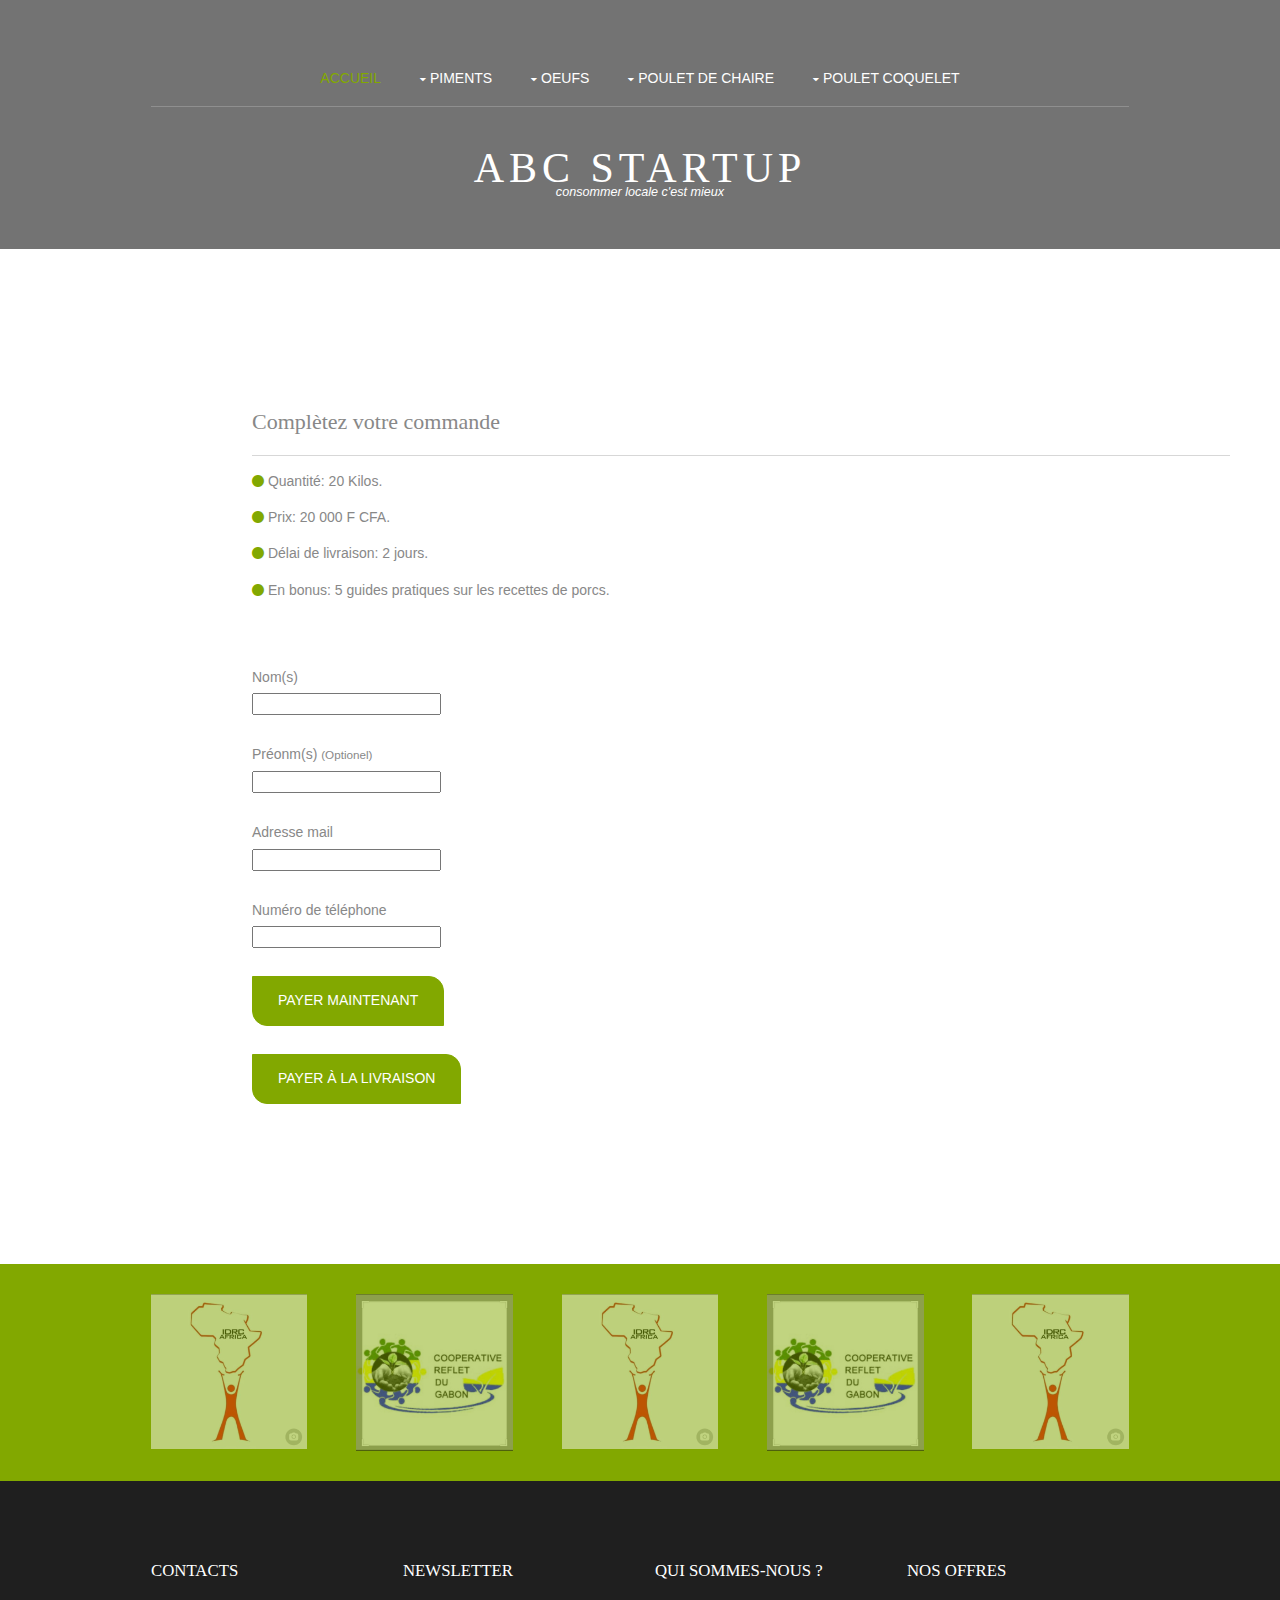
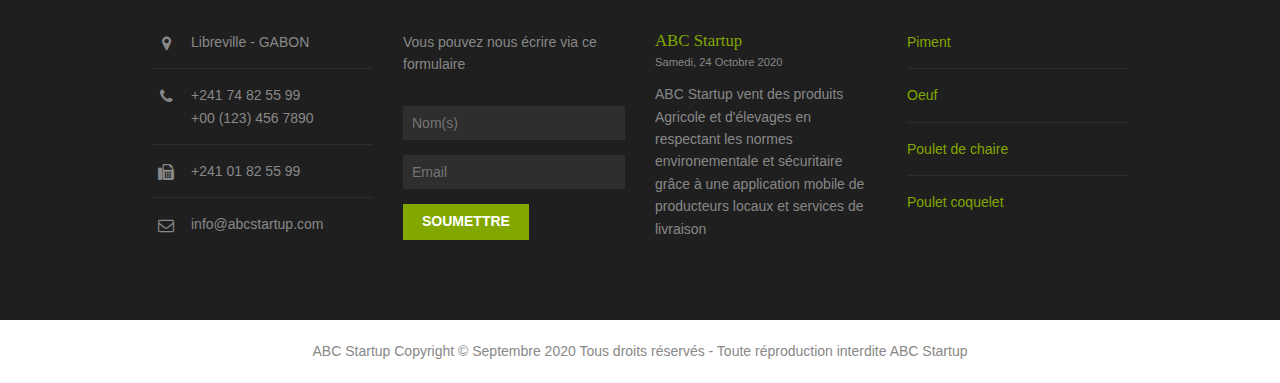
<file: Documents/ABC-Startup/pages/produit4.html>
<!DOCTYPE html>
<html>
<head>
<title>ABC Startup</title>
<meta charset="utf-8">
<meta name="viewport" content="width=device-width, initial-scale=1.0, maximum-scale=1.0, user-scalable=no">
<link href="../layout/styles/layout.css" rel="stylesheet" type="text/css" media="all">
</head>
<body id="top">
<!-- ################################################################################################ -->
<!-- ################################################################################################ -->
<!-- ################################################################################################ -->
<!-- Top Background Image Wrapper -->
<div class="bgded"
style="background-image:url('https://s.rfi.fr/media/display/b76549b2-135b-11ea-a1b1-005056bf7c53/w:1280/p:4x3/piments-mercedes-ahumada_gdm30032019_0.jpg');">
<!-- ################################################################################################ -->
<div class="wrapper overlay">
  <header id="header" class="hoc clear">
    <nav id="mainav" class="clear">
      <!-- ################################################################################################ -->
      <ul class="clear">
        <li class="active"><a href="index.html">Accueil</a></li>
        <li><a class="drop" href="#">Piments</a>
          <ul>
            <li><a href="pages/piments.html">ABC Startup</a></li>
            <li><a href="pages/full-width.html">IDRC Africa</a></li>
            <li><a href="pages/sidebar-left.html">Copag</a></li>
            <li><a href="pages/sidebar-right.html">Reflet du Gabon</a></li>
            <li><a href="pages/sidebar-right.html">La Gabonaise Agricole</a></li>
          </ul>
        </li>
        <li><a class="drop" href="#">Oeufs</a>
          <ul>
            <li><a href="pages/full-width.html">IDRC Africa</a></li>
            <li><a href="pages/sidebar-left.html">Copag</a></li>
            <li><a href="pages/sidebar-right.html">Reflet du Gabon</a></li>
            <li><a href="pages/sidebar-right.html">La Gabonaise Agricole</a></li>
          </ul>
        </li>
        <li><a class="drop" href="#">Poulet de chaire</a>
          <ul>
            <li><a href="pages/full-width.html">IDRC Africa</a></li>
            <li><a href="pages/sidebar-left.html">Copag</a></li>
            <li><a href="pages/sidebar-right.html">Reflet du Gabon</a></li>
            <li><a href="pages/sidebar-right.html">La Gabonaise Agricole</a></li>
          </ul>
        </li>
        <li><a class="drop" href="#">Poulet coquelet</a>
          <ul>
            <li><a href="pages/full-width.html">IDRC Africa</a></li>
            <li><a href="pages/sidebar-left.html">Copag</a></li>
            <li><a href="pages/sidebar-right.html">Reflet du Gabon</a></li>
            <li><a href="pages/sidebar-right.html">La Gabonaise Agricole</a></li>
          </ul>
        </li>
      </ul>
      <!-- ################################################################################################ -->
    </nav>
    <div id="logo">
      <!-- ################################################################################################ -->
      <h1><a href="index.html">ABC Startup</a></h1>
      <p>Consommer locale c'est mieux</p>
      <!-- ################################################################################################ -->
    </div>
  </header>
</div>
  <!-- ################################################################################################ -->
</div>
<!-- End Top Background Image Wrapper -->
<!-- ################################################################################################ -->
<!-- ################################################################################################ -->
<!-- ################################################################################################ -->
<div class="wrapper row3">
  <main class="hoc container clear"> 
    <!-- main body -->
    <!-- ################################################################################################ -->
    <div class="container">
      <div class="col-sm-offset-2 col-sm-8 col-md-offset-3 col-md-6">
        <div class="header">
    
          <div class="header__text-group text-center">
            <h1 class="header__heading">Complètez votre commande</h1>
            
          </div> <!-- close .text-group -->
        </div> <!-- close .header -->
        
        <hr />
        <p class="header__subheading"> <i class="fa fa-circle" style="color: #82A800;"></i> Quantité: 20 Kilos.</p>
    <p class="header__subheading"> <i class="fa fa-circle" style="color: #82A800;"></i> Prix: 20 000 F CFA.</p>
      <p class="header__subheading"> <i class="fa fa-circle" style="color: #82A800;"></i> Délai de livraison: 2 jours.</p>
        <p class="header__subheading"> <i class="fa fa-circle" style="color: #82A800;"></i> En bonus: 5 guides pratiques sur les recettes de porcs.</p>
        
        <br />
        
        <div class="form-register">
          <form name="register">
            <input name="utf8" type="hidden" value="✓">
        <div class="form-group">
              <label for="user_email">
                Nom(s)
              </label>
              <input class="form-control" type="text" value="" name="nom" id="nom">
            </div> <!-- close .form-group -->
          <div class="form-group">
              <label for="user_email">
                Préonm(s) <small>(Optionel)</small>
              </label>
              <input class="form-control" type="text" value="" name="nom" id="nom">
            </div> <!-- close .form-group -->
            <div class="form-group">
              <label for="user_email">
                Adresse mail
              </label>
              <input class="form-control" type="email" value="" name="user[email]" id="user_email" data-cip-id="cIPJQ342845639">
    
            </div> <!-- close .form-group -->
    
            <div class="form-group">
              <label for="user_username">
                Numéro de téléphone</label>
              <input class="form-control" required="required" type="text" name="user[username]" id="user_username" data-cip-id="user_username" autocomplete="off">
            </div> <!-- close .form-group -->
    
            <div class="form-group">
              <input type="submit" value="Payer maintenant" class="btn" style="background-color: #82A800; color: white;">
            </div>
            <div class="form-group">
              <input type="submit" value="Payer à la livraison" class="btn btn-primary">
            </div><!-- close .form-group -->
    
      
          </form>
        </div> <!-- close .form -->
    
      </div>
    </div>
  </main>
</div>
<!-- ################################################################################################ -->
<!-- ################################################################################################ -->
<!-- ################################################################################################ -->
<div class="wrapper coloured">
  <div class="hoc clear">
    <!-- ################################################################################################ -->
    <figure id="logos">
      <ul class="nospace group">
        <li><a href="#"><img src="../images/demo/part1.jpg" alt=""></a></li>
        <li><a href="#"><img src="../images/demo/part2.jpg" alt=""></a></li>
        <li><a href="#"><img src="../images/demo/part1.jpg" alt=""></a></li>
        <li><a href="#"><img src="../images/demo/part2.jpg" alt=""></a></li>
        <li><a href="#"><img src="../images/demo/part1.jpg" alt=""></a></li>
      </ul>
      <figcaption class="hidden"><a class="btn small" href="#">More &raquo;</a></figcaption>
    </figure>
    <!-- ################################################################################################ -->
  </div>
</div>
<!-- ################################################################################################ -->
<!-- ################################################################################################ -->
<!-- ################################################################################################ -->
<div class="wrapper row4">
  <footer id="footer" class="hoc clear">
    <!-- ################################################################################################ -->
    <div class="one_quarter first">
      <h6 class="title"> Contacts</h6>
      <ul class="nospace linklist contact">
        <li><i class="fa fa-map-marker"></i>
          <address>
            Libreville - GABON
          </address>
        </li>
        <li><i class="fa fa-phone"></i> +241 74 82 55 99<br>
          +00 (123) 456 7890</li>
        <li><i class="fa fa-fax"></i> +241 01 82 55 99 </li>
        <li><i class="fa fa-envelope-o"></i>info@abcstartup.com</li>
      </ul>
    </div>
    <!-- ################################################################################################ -->
    <div class="one_quarter">
      <h6 class="title">Newsletter</h6>
      <p class="btmspace-30">Vous pouvez nous écrire via ce formulaire</p>
      <form method="post" action="#">
        <fieldset>
          <legend>Newsletter:</legend>
          <input class="btmspace-15" type="text" value="" placeholder="Nom(s)">
          <input class="btmspace-15" type="text" value="" placeholder="Email">
          <button type="submit" value="submit">Soumettre</button>
        </fieldset>
      </form>
    </div>
    <!-- ################################################################################################ -->
    <div class="one_quarter">
      <h6 class="title">Qui sommes-nous ?</h6>
      <ul class="nospace linklist">
        <li>
          <article>
            <h2 class="nospace font-x1"><a href="#">ABC Startup </a></h2>
            <time class="font-xs block btmspace-10" datetime="2045-04-06">Samedi, 24 Octobre 2020</time>
            <p class="nospace">ABC Startup vent des produits Agricole et d'élevages en respectant les 
              normes environementale et sécuritaire grâce à une application mobile de producteurs locaux et services de livraison</p>
          </article>
        </li>
      </ul>
    </div>
    <!-- ################################################################################################ -->
    <div class="one_quarter">
      <h6 class="title">Nos offres</h6>
      <ul class="nospace linklist">
        <li><a href="#">Piment</a></li>
        <li><a href="#">Oeuf</a></li>
        <li><a href="#">Poulet de chaire</a></li>
        <li><a href="#">Poulet coquelet</a></li>
      </ul>
    </div>
    <!-- ################################################################################################ -->
  </footer>
</div>
<!-- ################################################################################################ -->
<!-- ################################################################################################ -->
<!-- ################################################################################################ -->
<div class="wrapper row5">
  <div id="copyright" class="hoc clear">
    <!-- ################################################################################################ -->
    <p class="fl_rcent">ABC Startup Copyright © Septembre 2020 Tous droits réservés - Toute
      réproduction interdite <a href="index.html">ABC Startup</a></p>
    <!-- ################################################################################################ -->
  </div>
</div>
<!-- ################################################################################################ -->
<!-- ################################################################################################ -->
<!-- ################################################################################################ -->
<a id="backtotop" href="#top"><i class="fa fa-chevron-up"></i></a>
<!-- JAVASCRIPTS -->
<script src="../layout/scripts/jquery.min.js"></script>
<script src="../layout/scripts/jquery.backtotop.js"></script>
<script src="../layout/scripts/jquery.mobilemenu.js"></script>
<!-- IE9 Placeholder Support -->
<script src="../layout/scripts/jquery.placeholder.min.js"></script>
<!-- / IE9 Placeholder Support -->
</body>
</html>
</file>
<file: Documents/ABC-Startup/layout/styles/layout.css>
@charset "utf-8";
/*
Template Name: Arialogic
Author: <a href="http://www.os-templates.com/">OS Templates</a>
Author URI: http://www.os-templates.com/
Licence: Free to use under our free template licence terms
Licence URI: http://www.os-templates.com/template-terms
File: Layout CSS
*/

@import url("fontawesome-4.5.0.min.css");
@import url("framework.css");

/* Rows
--------------------------------------------------------------------------------------------------------------- */
.row1, .row1 a{}
.row2, .row2 a{}
.row3, .row3 a{}
.row4, .row4 a{}
.row5, .row5 a{}

.fl_rcent{
	text-align: center;
}

/* Header
--------------------------------------------------------------------------------------------------------------- */
#header{padding:50px 0;}

#header #logo{text-align:center;}
#header #logo *{margin:0; padding:0; line-height:1;}
#header #logo h1{font-size:42px; letter-spacing:5px; text-transform:uppercase;}
#header #logo p{margin-top:-3px; font-size:.9rem; font-style:italic; text-transform:lowercase;}


/* Page Intro
--------------------------------------------------------------------------------------------------------------- */
#pageintro{padding:120px 0; text-align:center;}

#pageintro article{display:block; max-width:60%; margin:0 auto;}

#pageintro article .introtxt{margin:0 0 50px 0; padding:30px; border-radius:0 50px;}

#pageintro article .heading{margin-bottom:30px; font-size:36px;}
#pageintro article p:last-of-type{margin-bottom:0;}


/* Content Area
--------------------------------------------------------------------------------------------------------------- */
.container{padding:80px 0;}

/* Content */
.container .content{}

/* 4 Blocks */
.blocks li{padding:50px 0; text-align:center;}
.blocks li .btn{margin-bottom:30px;}

/* Elements */
.elements li:last-child{margin-bottom:0;}/* Used for mobile devices when elements stack */
.elements article{display:inline-block; width:100%; max-width:320px; height:100%;}
.elements .txtwrap{padding:20px; border-top:5px solid; text-align:center;}
.elements .txtwrap .heading{margin-bottom:0;}
.elements .txtwrap time{display:block; font-size:.8rem; margin-bottom:10px;}
.elements .txtwrap p{margin:0 0 15px 0;}
.elements .txtwrap p:last-child{margin-bottom:0;}
.elements .txtwrap footer{}

/* Comments */
#comments ul{margin:0 0 40px 0; padding:0; list-style:none;}
#comments li{margin:0 0 10px 0; padding:15px;}
#comments .avatar{float:right; margin:0 0 10px 10px; padding:3px; border:1px solid;}
#comments address{font-weight:bold;}
#comments time{font-size:smaller;}
#comments .comcont{display:block; margin:0; padding:0;}
#comments .comcont p{margin:10px 5px 10px 0; padding:0;}

#comments form{display:block; width:100%;}
#comments input, #comments textarea{width:100%; padding:10px; border:1px solid;}
#comments textarea{overflow:auto;}
#comments div{margin-bottom:15px;}
#comments input[type="submit"], #comments input[type="reset"]{display:inline-block; width:auto; min-width:150px; margin:0; padding:8px 5px; cursor:pointer;}

/* Sidebar */
.container .sidebar{}

.sidebar .sdb_holder{margin-bottom:50px;}
.sidebar .sdb_holder:last-child{margin-bottom:0;}


/* Testimonials
--------------------------------------------------------------------------------------------------------------- */
#testimonials{}
#testimonials li{}
#testimonials li:last-child{margin-bottom:0;}
#testimonials li div{position:relative; min-height:120px; padding:20px 20px 20px 120px; border-radius:0 35px;}
#testimonials li img{position:absolute; left:20px;}
#testimonials li span{margin-bottom:5px;}
#testimonials li span strong{margin-bottom:5px;}
#testimonials li span em{font-size:.8rem;}
#testimonials li blockquote{display:block; position:relative; width:100%; margin:0; padding:0;}


/* Logos
--------------------------------------------------------------------------------------------------------------- */
#logos{padding:30px 0;}
#logos li{float:left; width:16%; margin-left:5%;}
#logos li:first-child{margin-left:0;}
#logos li img{opacity:.5;}
#logos li:hover img{opacity:1;}


/* Footer
--------------------------------------------------------------------------------------------------------------- */
#footer{padding:80px 0;}

#footer .title{margin:0 0 50px 0; padding:0; font-size:1.2rem; text-transform:uppercase;}

#footer .linklist li{display:block; margin-bottom:15px; padding:0 0 15px 0; border-bottom:1px solid;}
#footer .linklist li:last-child{margin:0; padding:0; border:none;}
#footer .linklist li::before, #footer .linklist li::after{display:table; content:"";}
#footer .linklist li, #footer .linklist li::after{clear:both;}

#footer .contact{}
#footer .contact.linklist li, #footer .contact.linklist li:last-child{position:relative; padding-left:40px;}
#footer .contact li *{margin:0; padding:0; line-height:1.6;}
#footer .contact li i{display:block; position:absolute; top:0; left:0; width:30px; font-size:16px; text-align:center;}

#footer input, #footer button{border:1px solid;}
#footer input{display:block; width:100%; padding:8px;}
#footer button{padding:8px 18px 10px; text-transform:uppercase; font-weight:700; cursor:pointer;}


/* Copyright
--------------------------------------------------------------------------------------------------------------- */
#copyright{padding:20px 0;}
#copyright *{margin:0; padding:0;}


/* Transition Fade
--------------------------------------------------------------------------------------------------------------- */
*, *::before, *::after{transition:all .3s ease-in-out;}
#mainav form *{transition:none !important;}


/* ------------------------------------------------------------------------------------------------------------ */
/* ------------------------------------------------------------------------------------------------------------ */
/* ------------------------------------------------------------------------------------------------------------ */
/* ------------------------------------------------------------------------------------------------------------ */
/* ------------------------------------------------------------------------------------------------------------ */


/* Navigation
--------------------------------------------------------------------------------------------------------------- */
nav ul, nav ol{margin:0; padding:0; list-style:none;}

#mainav, #breadcrumb, .sidebar nav{line-height:normal;}
#mainav .drop::after, #mainav li li .drop::after, #breadcrumb li a::after, .sidebar nav a::after{position:absolute; font-family:"FontAwesome"; font-size:10px; line-height:10px;}

/* Top Navigation */
#mainav{margin-bottom:40px; border-bottom:1px solid;}
#mainav ul{text-transform:uppercase; text-align:center;}
#mainav ul ul{z-index:9999; position:absolute; width:160px; text-transform:none; text-align:left;}
#mainav ul ul ul{left:160px; top:0;}
#mainav li{display:inline-block; position:relative; margin:0 30px 0 0; padding:0;}
#mainav li:last-child{margin-right:0;}
#mainav li li{width:100%; margin:0;}
#mainav li a{display:block; padding:20px 0;}
#mainav li li a{border:solid; border-width:0 0 1px 0;}
#mainav .drop{padding-left:15px;}
#mainav li li a, #mainav li li .drop{display:block; margin:0; padding:10px 15px;}
#mainav .drop::after, #mainav li li .drop::after{content:"\f0d7";}
#mainav .drop::after{top:25px; left:5px;}
#mainav li li .drop::after{top:15px; left:5px;}
#mainav ul ul{visibility:hidden; opacity:0;}
#mainav ul li:hover > ul{visibility:visible; opacity:1;}

#mainav form{display:none; margin:0; padding:20px 0;}
#mainav form select, #mainav form select option{display:block; cursor:pointer; outline:none;}
#mainav form select{width:100%; padding:5px; border:1px solid;}
#mainav form select option{margin:5px; padding:0; border:none;}

/* Breadcrumb */
#breadcrumb{padding:50px 0 20px;}
#breadcrumb ul{margin:0; padding:0; list-style:none;}
#breadcrumb li{display:inline-block; margin:0 6px 0 0; padding:0;}
#breadcrumb li a{display:block; position:relative; margin:0; padding:0 12px 0 0; font-size:12px;}
#breadcrumb li a::after{top:5px; right:0; content:"\f101";}
#breadcrumb li:last-child a{margin:0; padding:0;}
#breadcrumb li:last-child a::after{display:none;}

/* Sidebar Navigation */
.sidebar nav{display:block; width:100%;}
.sidebar nav li{margin:0 0 3px 0; padding:0;}
.sidebar nav a{display:block; position:relative; margin:0; padding:5px 10px 5px 15px; text-decoration:none; border:solid; border-width:0 0 1px 0;}
.sidebar nav a::after{top:9px; left:5px; content:"\f101";}
.sidebar nav ul ul a{padding-left:35px;}
.sidebar nav ul ul a::after{left:25px;}
.sidebar nav ul ul ul a{padding-left:55px;}
.sidebar nav ul ul ul a::after{left:45px;}

/* Pagination */
.pagination{display:block; width:100%; text-align:center; clear:both;}
.pagination li{display:inline-block; margin:0 2px 0 0;}
.pagination li:last-child{margin-right:0;}
.pagination a, .pagination strong{display:block; padding:8px 11px; border:1px solid; background-clip:padding-box; font-weight:normal;}

/* Back to Top */
#backtotop{z-index:999; display:inline-block; position:fixed; visibility:hidden; bottom:20px; right:20px; width:36px; height:36px; line-height:36px; font-size:16px; text-align:center; opacity:.2;}
#backtotop i{display:block; width:100%; height:100%; line-height:inherit;}
#backtotop.visible{visibility:visible; opacity:.5;}
#backtotop:hover{opacity:1;}


/* Tables
--------------------------------------------------------------------------------------------------------------- */
table, th, td{border:1px solid; border-collapse:collapse; vertical-align:top;}
table, th{table-layout:auto;}
table{width:100%; margin-bottom:15px;}
th, td{padding:5px 8px;}
td{border-width:0 1px;}


/* Gallery
--------------------------------------------------------------------------------------------------------------- */
#gallery{display:block; width:100%; margin-bottom:50px;}
#gallery figure figcaption{display:block; width:100%; clear:both;}
#gallery li{margin-bottom:30px;}


/* ------------------------------------------------------------------------------------------------------------ */
/* ------------------------------------------------------------------------------------------------------------ */
/* ------------------------------------------------------------------------------------------------------------ */
/* ------------------------------------------------------------------------------------------------------------ */
/* ------------------------------------------------------------------------------------------------------------ */


/* Colours
--------------------------------------------------------------------------------------------------------------- */
body{color:#888888; background-color:#FFFFFF;}
a{color:#82A800;}
a:active, a:focus{background:transparent;}/* IE10 + 11 Bugfix - prevents grey background */
hr, .borderedbox{border-color:#D7D7D7;}
label span{color:#FF0000; background-color:inherit;}
input:focus, textarea:focus, *:required:focus{border-color:#82A800;}
.overlay{color:#FFFFFF; background-color:inherit;}
.overlay::after{color:inherit; background-color:rgba(0,0,0,.55);}

.btn, .btn.inverse:hover{color:#FFFFFF; background-color:#82A800; border-color:#82A800;}
.btn:hover, .btn.inverse{color:inherit; background-color:transparent; border-color:inherit;}


/* Rows */
.row1, .row1 a{}
.row2, .row2 a{color:#FFFFFF; background-color:transparent;}
.row3{color:#888888; background-color:#FFFFFF;}
.row4{color:#888888; background-color:#1F1F1F;}
.row5, .row5 a{color:#888888; background-color:#FFFFFF;}

.coloured{color:#FFFFFF; background-color:#82A800;}


/* Header */
#header #logo a{color:inherit;}


/* Page Intro */
#pageintro article{color:#FFFFFF;}
#pageintro article .introtxt{color:#000000; background-color:rgba(255,255,255,.75);}


/* Content Area */
.blocks .overlay:hover{color:#000000;}
.blocks .overlay:hover::after{color:inherit; background-color:rgba(255,255,255,.75);}

.elements article{box-shadow:0px 2px 5px rgba(0,0,0,.1);}
.elements .txtwrap{border-color:#82A800;}


/* Testimonials */
#testimonials li div{color:#000000; background-color:rgba(255,255,255,.75);}
#testimonials li div:hover{color:#FFFFFF; background-color:#82A800;}


/* Footer */
#footer .title{color:#FFFFFF;}
#footer .linklist li{border-color:#2E2E2E;}
#footer input, #footer button{border-color:transparent;}
#footer input{color:#FFFFFF; background-color:#2E2E2E;}
#footer input:focus{border-color:#82A800;}
#footer button{color:#FFFFFF; background-color:#82A800;}


/* Navigation */
#mainav{border-color:rgba(255,255,255,.2);}
#mainav li a{color:inherit;}
#mainav .active a, #mainav a:hover, #mainav li:hover > a{color:#82A800; background-color:inherit;}
#mainav li li a, #mainav .active li a{color:#FFFFFF; background-color:rgba(0,0,0,.6); border-color:rgba(0,0,0,.6);}
#mainav li li:hover > a, #mainav .active .active > a{color:#FFFFFF; background-color:#82A800;}
#mainav form select{color:#FFFFFF; background-color:#1F1F1F; border-color:#000000;}

#breadcrumb a{color:inherit; background-color:inherit;}
#breadcrumb li:last-child a{color:#82A800;}

.container .sidebar nav a{color:inherit; border-color:#D7D7D7;}
.container .sidebar nav a:hover{color:#82A800;}

.pagination a, .pagination strong{border-color:#D7D7D7;}
.pagination .current *{color:#FFFFFF; background-color:#82A800;}

#backtotop{color:#FFFFFF; background-color:#82A800;}


/* Tables + Comments */
table, th, td, #comments .avatar, #comments input, #comments textarea{border-color:#D7D7D7;}
#comments input:focus, #comments textarea:focus, #comments *:required:focus{border-color:#82A800;}
th{color:#FFFFFF; background-color:#373737;}
tr, #comments li, #comments input[type="submit"], #comments input[type="reset"]{color:inherit; background-color:#FBFBFB;}
tr:nth-child(even), #comments li:nth-child(even){color:inherit; background-color:#F7F7F7;}
table a, #comments a{background-color:inherit;}


/* ------------------------------------------------------------------------------------------------------------ */
/* ------------------------------------------------------------------------------------------------------------ */
/* ------------------------------------------------------------------------------------------------------------ */
/* ------------------------------------------------------------------------------------------------------------ */
/* ------------------------------------------------------------------------------------------------------------ */


/* Media Queries
--------------------------------------------------------------------------------------------------------------- */
@-ms-viewport{width:device-width;}


/* Max Wrapper Width - Laptop, Desktop etc.
--------------------------------------------------------------------------------------------------------------- */
@media screen and (min-width:978px){
	.hoc{max-width:978px;}
}


/* Mobile Devices
--------------------------------------------------------------------------------------------------------------- */
@media screen and (max-width:900px){
	.hoc{max-width:90%;}

	#header{}

	#mainav{}
	#mainav ul{display:none;}
	#mainav form{display:block;}

	#breadcrumb{}

	.container{}
	#comments input[type="reset"]{margin-top:10px;}
	.pagination li{display:inline-block; margin:0 5px 5px 0;}

	#footer{}

	#copyright{}
	#copyright p:first-of-type{margin-bottom:10px;}
}


@media screen and (max-width:750px){
	.imgl, .imgr{display:inline-block; float:none; margin:0 0 10px 0;}
	.fl_left, .fl_right{display:block; float:none;}
	.one_half, .one_third, .two_third, .one_quarter, .two_quarter, .three_quarter{display:block; float:none; width:auto; margin:0 0 30px 0; padding:0;}

	#pageintro article{max-width:90%;}

	#footer{padding-bottom:50px;}/* Not neccessary - just looks better */
}


@media screen and (min-width:451px) and (max-width:750px){
	.blocks li{float:left; width:48%; margin-right:4%;}
	.blocks li:nth-child(even){margin-right:0;}
	.blocks li:nth-child(n+3){margin-bottom:0;}
}


@media screen and (max-width:450px){
	#pageintro article{max-width:95%;}

	.blocks li{float:none; width:100%; max-width:222px; margin:0 auto 30px;}
	.blocks li:last-child{margin-bottom:0;}
}


/* Other
--------------------------------------------------------------------------------------------------------------- */
@media screen and (max-width:650px){
	.scrollable{display:block; width:100%; margin:0 0 30px 0; padding:0 0 15px 0; overflow:auto; overflow-x:scroll;}
	.scrollable table{margin:0; padding:0; white-space:nowrap;}

	.inline li{display:block; margin-bottom:10px;}
	.pushright li{margin-right:0;}

	.font-x2{font-size:1.4rem;}
	.font-x3{font-size:1.6rem;}
}

/*############ The input Search / Header #############*/
@import url(https://fonts.googleapis.com/css?family=Open+Sans);

.search {
  width: 100%;
  position: relative;
  display: flex;
}

.searchTerm {
  width: 100%;
  border: 3px solid #82A800;
  border-right: none;
  padding: 5px;
  height: 40px;
  border-radius: 5px 0 0 5px;
  outline: none;
  color: #9DBFAF;
}

.searchTerm:focus{
  color: #82A800;
}

.searchButton {
  width: 40px;
  height: 40px;
  border: 1px solid #82A800;
  background: #82A800;
  text-align: center;
  color: #fff;
  border-radius: 0 5px 5px 0;
  cursor: pointer;
  font-size: 20px;
}

/*Resize the wrap to see the search bar change!*/
.wrap{
  width: 45%;
  position: absolute;
  top: 48em;
  left: 50%;
  transform: translate(-50%, -50%);
}

/*.one_third article > img{
 width: 90px;
 height: 90px;
}*/

.price-abc{
	color: #FF0000;
}
.name-piment{
	color: #82A800;
	font-weight: bolder;
}
/*
.phrase{
	padding-bottom: 1em;
}*/


/*########## Detail produits piments ABC Startup ###############*/

a{
  color: #82A800;
}

a:hover{
  color: #82A800;
}

.bodyWrap
{
width: 900px;
margin: 5% auto;
}

.main, .content{
  float: left;
  background: #fff;
}

.breadCrumbs{
  float: left;
  padding: 5px 0 5px 10px;
  letter-spacing: 1px;
  line-height: 2em;
  color: #fff;
}

.breadCrumbs>a{
  text-decoration: none; 
  color: #fff;
}

.breadCrumbs>a:hover{
  text-decoration: underline;
}

.nav
{
background: #ECF3F6;
padding: 10px;
margin-bottom: 10px;
}

.nav h1
{
display: inline-block;
float: left;
}

.sidebar
{
float:left;
min-width: 160px;
max-width: 198px;
margin-right: 20px;
background: #fff;
}

.sidebar.slim{
  max-width: 140px;
}

.content
{
overflow: hidden;
background: #fff;
}

.content p
{
padding: 0 0 0 10px;
}

.bottom
{
width: 100%;
height: 2.5em;
border-top: 1px solid #B6B6AB;
background: #EAEAEA;
}

.bd
{
border: 1px solid #B6B6AB;
border-radius: 4px;
}

.clearFix:after
{
content: " ";
display: block;
height: 0;
clear: both;
}

.productStage, .productImage, .overview
{
  float: left;
}

.overview h1, .overview h2, .overview h3
{
  padding: 0;
  margin: 0 0 10px 0;
}

.productStage
{
  background: #fff;
  width: 700px;
  margin-right: 20px;
}

.productImage
{
  width: 350px;
  text-align: center;
  margin-bottom: 20px;
}

.productImage span{
  float: right;
  padding-right: 30px;
}

span a{
  text-decoration: none;
}

.overview
{
  float: left;
  width: 320px;
  padding-left: 1em;
}


.button
{
display: block;
color: #fff;
border-radius: 4px;
padding: 5px;
margin: auto;
margin-bottom: 10px;
text-decoration: none;
border-radius:3px;
text-align: center;
cursor: pointer;
}

.button a:hover
{
text-decoration: none;
}

.add{
  width: 150px;
  line-height: 2em;
  background: #59A80F;
}

.add:hover{
  background: #4B8E0D;
}

.wish{
  width: 150px;
  background: #82A800;
}

.wish:hover{
  background: #82A800;
}

.submit{
  background: #EAEAEA;
  color: #555;
  float: right;
  text-transform: uppercase;
  font: bold 10px Verdana;
}

.blueSubmit{
  background: #82A800;
  color: #fff;
  border: 1px solid #82A800;
}

.right{
  float: right;
}

.left{
  float: left;
}

.imageList { list-style: none; margin: 5px 0px 2px 0px; padding: 0; }
.imageList li { display: inline; padding: 0; margin: 0 2px;  }
.imageList a { text-decoration: none; }
.imageList img { border: 1px solid #D3D3D3; vertical-align: top; }

.prodSelect{
  width: 100%;
  border-radius: 4px;
  height: 2em;
  outline: none;
  margin-bottom: 15px;
}

.rating{
  color: #FC913A;
}

.info{
  float: left;
  width: 100%;
}

.info h3{
  background: #82A800;
  line-height: 36px;
  padding: 5px 0 5px 20px;
  border-radius: 4px;
  letter-spacing: 1px;
  color: #fff;
  text-shadow:1px 1px 3px rgba(0,0,0,0.5);
  font: 10pt Verdana;
  text-transform: uppercase;
}

.description{
  display: inline-block;
  margin: 10px 0 20px 0;
}

.specs{
  list-style-type: none;
  margin: 0;
  padding: 0 0 0 10px;
}

.specs li{
  padding: 0 0 5px 0;
}

.specs h5{
  display: inline;
  font: bold 10pt Verdana;
}


.product
{
width: 150px;
padding: 10px 0 0 10px;
display: inline-block;
text-align: center;
font-size: 11px;
line-height: 14px;
text-decoration: none;
margin-bottom: 20px;
overflow: hidden;
}

.product a{
  text-decoration: none;
}

.product a:hover{
  text-decoration: underline;
}

.product .smallBox
{
display: inline-block;
max-width: 92px;
max-height: 92px;
overflow: hidden;
}

.product span, .product div
{
display: block;
}

.soft
{
padding-left: 8px;
}

.hard
{
padding-left: 12px;
}

.slim
{
  padding: 0;
  margin: 0 0 10px 0;
  width: 100%;
  display: block;
}

.vtop
{
vertical-align: top;
}

.vbot
{
vertical-align: bottom;
}

.manuName
{
margin: 10px 0 5px 0;
font-weight: bold;
color: #464646;
}

.prodName
{
color: #464646;
margin: 0 0 5px 0;
}

.prodPrice
{
text-decoration: none;
}

.review{
  background: #E7F5FD;
  color: #555;
  padding: 10px;
  border-radius: 4px;
  margin-bottom: 15px;
  float: left;
}

.review span{
  float: left;
}

.review:hover .vote{
  opacity: 1;
}

.vote{
  opacity: 0;
  float: right;
  font-weight: bold;
  padding: 15px 0 0 0;
}

span.title{
  text-align: left;
  font-weight: bold;
  padding: 0 0 10px 0;
}

span.author{
  text-align: right;
  float: left;
  padding: 15px 0 0 0;
}

.stars{
  padding: 10px 0;
  display: inline-block;
}

.botBorder{
  padding: 10px;  
  border: 1px solid #B6B6AB;
  border-top: none;
  border-bottom-left-radius: 4px;
  border-bottom-right-radius: 4px;
  margin-bottom: 20px;
}

.folderTab {
background: #82A800;
text-shadow: 1px 1px 0 rgba(0,0,0, .8);
text-align: center;
color: #fff;
border-top-left-radius: 4px;
border-top-right-radius: 4px;
border: 1px solid #82A800;
}

.folderTab.sub{
  background: #82A800;
  border: 1px solid #82A800;
}

.folderTab h3{  
  margin: 0;
  padding: 5px 0 5px 20px;
  color: #fff;
  text-shadow: 1px 1px 3px rgba(0,0,0,0.5);
  letter-spacing: 1px;
  font: 10pt Verdana;
  line-height: 2em;
  max-width: 400px;
  text-transform: uppercase;
  text-align: left;
  float: left;
}

 .folderTab.sub h3{
   text-align: center;
   padding: 5px;
   float: none;
 }

.submit:hover{
  background: #D2D2D2;
}

.blueSubmit:hover{
  background: #184A5A;
  border: 1px solid #184A5A;
}

.bodyWrap{
	position: relative;
margin-left: 3%;
	
}

main.hoc{
margin-left: 18em;
}

.form-group{
  margin-top: 2em;
}

.button a{
  color: #fff;
}
</file>
